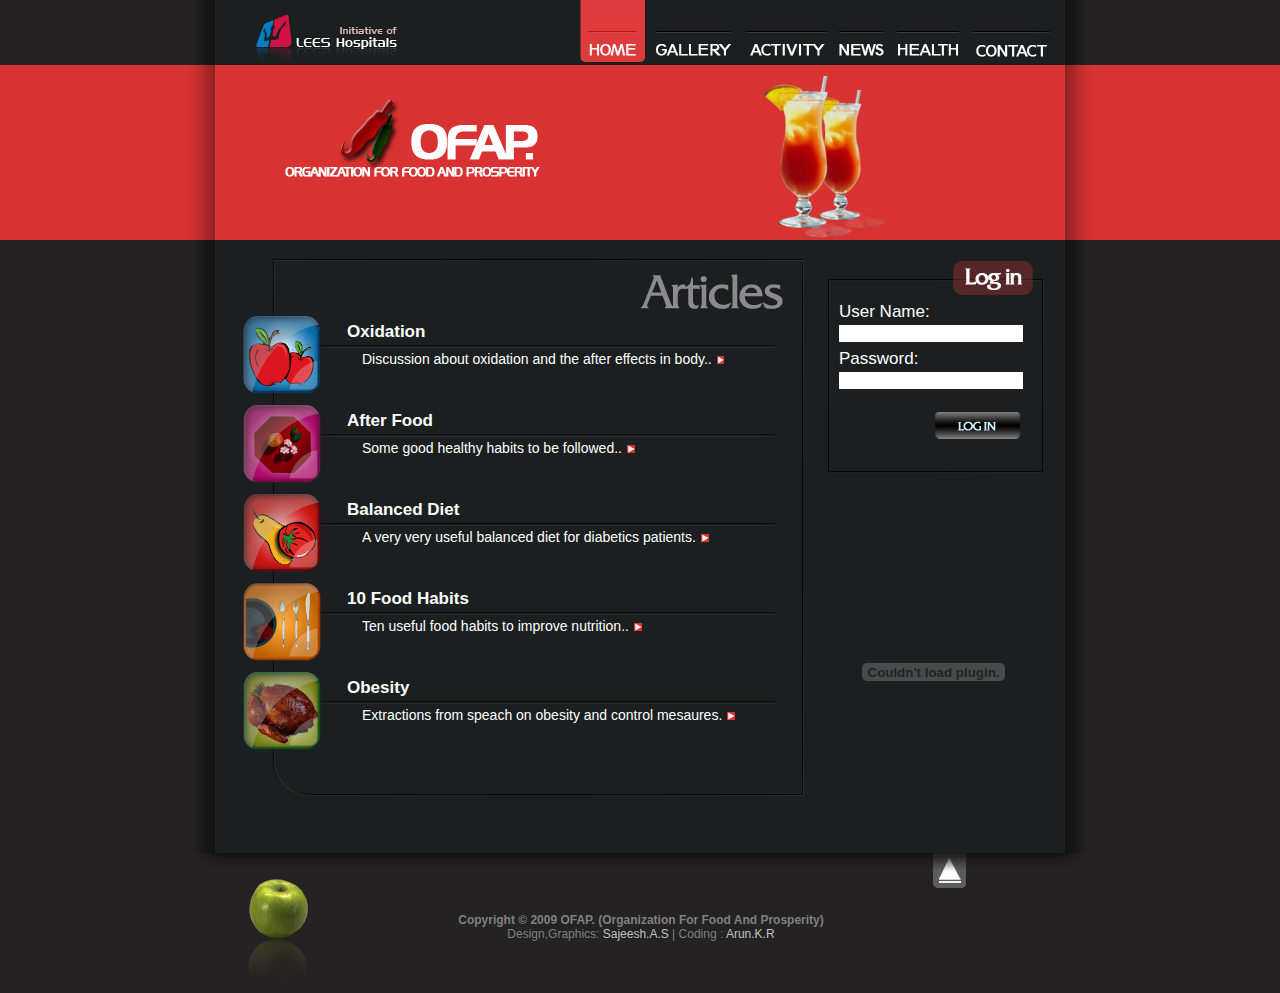
<file: index.html>
<!DOCTYPE html PUBLIC "-//W3C//DTD XHTML 1.0 Strict//EN" "http://www.w3.org/TR/xhtml1/DTD/xhtml1-strict.dtd">
<html xmlns="http://www.w3.org/1999/xhtml">
	<head>
		<title>HOME</title>
		<meta name="author" content="K.R.Arun" />
		<meta name="generator" content="screem 0.16.1" />
		<meta name="description" content="" />
		<meta name="keywords" content="organization, food" />
		<meta http-equiv="content-type" content="text/html; charset=UTF-8" />
		<meta http-equiv="Content-Script-Type" content="text/javascript" />
		<meta http-equiv="Content-Style-Type" content="text/css" />
		<link rel="stylesheet" type="text/css" href="./css/reset.css" />
		<link rel="stylesheet" type="text/css" href="./css/screen.css" />
		<!--[if lte IE 6]>
			<link rel="stylesheet" type="text/css" href="./css/png_fix.css" />
		<![endif] -->
	</head>
	<body>
		<div class="banner"></div>

		<div class="container">

			<div class="nav">
				<dl class="at_home">
					<dt class="home hide"><a href="#">HOME</a></dt>
					<dt class="gallery hide"><a href="./gallery.html">GALLERY</a></dt>
					<dt class="activities hide"><a href="./activity.html">ACTIVITIES</a></dt>
					<dt class="news hide"><a href="./news.html">NEWS</a></dt>
					<dt class="helth hide"><a href="./health.html">HELTH</a></dt>
					<dt class="contact hide"><a href="./contact.html">CONTACT</a></dt>
				</dl>
			</div>

			<div class="clear"></div>

			<div class="logo">
				<h3 class="hide">Initiative of Lee's Hospital</h3>
			</div>

			<div class="head_design">
				<span><span>
					<h1 class="hide">OFAP<h1>
					<h2 class="hide">Organization for food and prosperity</h2>
				</span></span>
			</div>

			<div class="content">

				<div class="data">

					<h1 class="hide"> ARTICLES</h1>

					<div class="teaser">
						<a href="./articles/oxidation.html"><img src="./img/icons/big/Buttons.png" width="80" height="80" alt="buttons" /></a>
						<h2>Oxidation</h2>
						<p>Discussion about oxidation and the after effects in body..<a href="./articles/oxidation.html">&nbsp;&nbsp;</a></p>
					</div>

					<div class="teaser">
						<a href="./articles/afterFood.html"><img src="./img/icons/big/Buttons_After_fod.png" width="80" height="80" alt="After Food" /></a>
						<h2>After Food</h2>
						<p>Some good healthy habits to be followed..<a href="./articles/afterFood.html">&nbsp;&nbsp;</a></p>
					</div>

					<div class="teaser">
						<a href="./articles/balancedDiet.html"><img src="./img/icons/big/Buttons_Diabetis.png" width="80" height="80" alt="Diabetis" /></a>
						<h2>Balanced Diet</h2>
						<p>A very very useful balanced diet for diabetics patients.<a href="./articles/balancedDiet.html">&nbsp;&nbsp;</a></p>
					</div>

					<div class="teaser">
						<a href="./articles/tenFoodHabits.html"><img src="./img/icons/big/Buttons_Food_habits.png" width="80" height="80" alt="Food_habits" /></a>
						<h2>10 Food Habits</h2>
						<p>Ten useful food habits to improve nutrition..<a href="./articles/tenFoodHabits.html">&nbsp;&nbsp;</a></p>
					</div>

					<div class="teaser">
						<a href="./articles/obeisity.html"><img src="./img/icons/big/Buttons_Obesity.png" width="80" height="80" alt="Buttons" /></a>
						<h2>Obesity</h2>
						<p>Extractions from speach on obesity and control mesaures.<a href="./articles/obeisity">&nbsp;&nbsp;</a></p>
					</div>

				</div>
				
				<div class="sideBar">
					<div class="login">
						<form action="./regForm.html">
							<fieldset>
							<legend class="hide">Login Panel</legend>
							<label for="userName">User Name:</label>
							<input type="text" name="userName"/>
							<label for="password">Password:</label>
							<input type="password" name="password"/>
							<input class="login hide" value="Log In" type="submit" name="Sign In"/>
							</fieldset>
						</form>
					</div>
					<object CODEBASE="http://download.macromedia.com/pub/shockwave/cabs/flash/swflash.cab#version=7,0,19,0" 
					width="225" height="350">
					<PARAM NAME="advertisement" VALUE="./ads/ADD.swf">
     					<PARAM NAME="quality" VALUE="high">
					<param name="movie" value="ADD.swf">
					<embed src="./ads/ADD.swf"  QUALITY="high"  PLUGINSPAGE="http://www.macromedia.com/go/getflashplayer" 
					TYPE="application/x-shockwave-flash" width="225" height="350">
					</embed>
					</object>
				</div>
				
				<div class="clear"></div>
								
				<div class="reflection"></div>
				
			</div>

		</div>

		<div class="footer">
			<img src="./img/Apple.png" width="125" height="125" alt="Apple" />
			<div class="info">
    				<p><strong>Copyright &copy; 2009 OFAP. (Organization for Food and Prosperity) </strong></p>
       				<p>Design,Graphics: <a href="mailto:sachu222@gmail.com">Sajeesh.A.S</a> | Coding : <a href="mailto:code333@gmail.com">Arun.K.R</a></p>
       			</div>
       			<a class="push_up" href="#"></a>
		</div>

	</body>
</html>
</file>
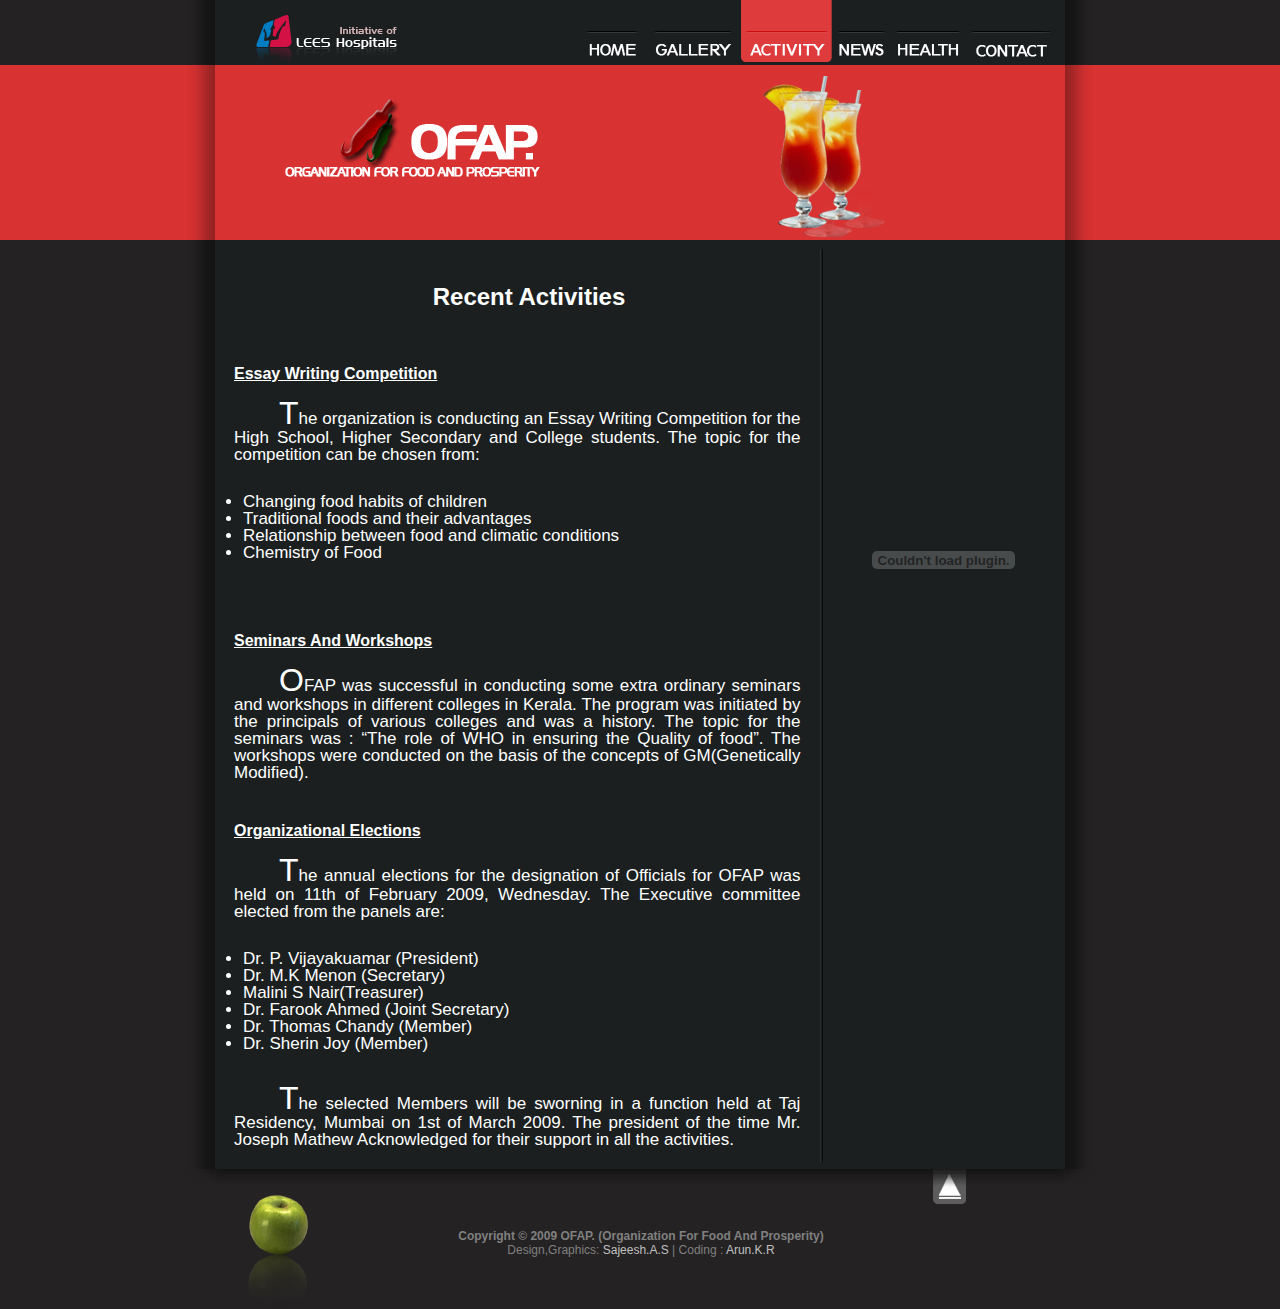
<file: activity.html>
<!DOCTYPE html PUBLIC "-//W3C//DTD XHTML 1.0 Strict//EN" "http://www.w3.org/TR/xhtml1/DTD/xhtml1-strict.dtd">
<html xmlns="http://www.w3.org/1999/xhtml">
	<head>
		<title>Activity</title>
		<meta name="author" content="K.R.Arun" />
		<meta name="generator" content="screem 0.16.1" />
		<meta name="description" content="" />
		<meta name="keywords" content="organization, food" />
		<meta http-equiv="content-type" content="text/html; charset=UTF-8" />
		<meta http-equiv="Content-Script-Type" content="text/javascript" />
		<meta http-equiv="Content-Style-Type" content="text/css" />
		<link rel="stylesheet" type="text/css" href="./css/reset.css" />
		<link rel="stylesheet" type="text/css" href="./css/screen.css" />
		<!--[if lte IE 6]>
			<link rel="stylesheet" type="text/css" href="./css/png_fix.css" />
		<![endif] -->
	</head>
	<body>
		<div class="banner"></div>

		<div class="container">

			<div class="nav">
				<dl class="at_activity">
					<dt class="home hide"><a href="./index.html">HOME</a></dt>
					<dt class="gallery hide"><a href="./gallery.html">GALLERY</a></dt>
					<dt class="activities hide"><a href="#">ACTIVITIES</a></dt>
					<dt class="news hide"><a href="./news.html">NEWS</a></dt>
					<dt class="helth hide"><a href="./health.html">HELTH</a></dt>
					<dt class="contact hide"><a href="./contact.html">CONTACT</a></dt>
				</dl>
			</div>

			<div class="clear"></div>

			<div class="logo">
				<h3 class="hide">Initiative of Lee's Hospital</h3>
			</div>
			
			<div class="head_design">
				<span><span>
					<h1 class="hide">OFAP<h1>
					<h2 class="hide">Organization for food and prosperity</h2>
				</span></span>
			</div>

			<div class="content">

				<div class="wrapper">
					<h1>Recent Activities</h1>
				
					<h3>Essay Writing Competition</h3>	
					<p>The organization is conducting an Essay Writing Competition for the High School, Higher Secondary  and College students. 
					The  topic for the competition can be chosen from:
 					<ul><li>Changing food habits of children</li>
					<li>Traditional foods and  their advantages</li>
 					<li>Relationship between food and climatic conditions</li>
 					<li>Chemistry of Food</li></ul>
					</p><div class="clear"></div>
					
					<h3>Seminars and  Workshops</h3>
	  				<p>OFAP  was successful  in conducting  some  extra ordinary seminars and workshops in  different colleges in Kerala. 
	  				The program was initiated by the principals of  various colleges and  was a history. The topic for the seminars was : 
	  				“The role of WHO in ensuring the Quality of food”. The workshops were conducted on the basis of  the concepts of 
	  				GM(Genetically Modified).  </p><div class="clear"></div>

					<h3>Organizational Elections</h3>
					<p>The annual elections for the designation of  Officials for  OFAP was held on 11th  of  February 2009, Wednesday. 
					The Executive committee elected from the panels are:</p><div class="clear"></div>
					<ul>
 					<li>Dr. P. Vijayakuamar  (President)</li>
 					<li>Dr. M.K Menon (Secretary)</li>
 					<li>Malini S Nair(Treasurer)</li>
 					<li>Dr. Farook Ahmed (Joint Secretary)</li>
 					<li>Dr. Thomas Chandy (Member)</li>
 					<li>Dr. Sherin Joy (Member)</li></ul>
  					<p>The selected Members will be sworning in a function held at  Taj Residency, Mumbai on 1st  of March 2009. The president 
  					of the time Mr. Joseph  Mathew Acknowledged  for their support in all the activities.</p><div class="clear"></div>
				</div>
							
				<div class="advertise">
					<object CODEBASE="http://download.macromedia.com/pub/shockwave/cabs/flash/swflash.cab#version=7,0,19,0" 
					width="225" height="350">
					<PARAM NAME="advertisement" VALUE="./ads/ADD.swf">
     					<PARAM NAME="quality" VALUE="high">
					<param name="movie" value="ADD.swf">
					<embed src="./ads/ADD.swf"  QUALITY="high"  PLUGINSPAGE="http://www.macromedia.com/go/getflashplayer" 
					TYPE="application/x-shockwave-flash" width="225" height="350">
					</embed>
					</object>
				</div>
					
				<div class="reflection"></div>
				
			</div>

		</div>

		<div class="footer">
			<img src="./img/Apple.png" width="125" height="125" alt="Apple" />
			<div class="info">
    				<p><strong>Copyright &copy; 2009 OFAP. (Organization for Food and Prosperity) </strong></p>
       				<p>Design,Graphics: <a href="mailto:sachu222@gmail.com">Sajeesh.A.S</a> | Coding : <a href="mailto:code333@gmail.com">Arun.K.R</a></p>
       			</div>
       			<a class="push_up" href="#"></a>
		</div>

	</body>
</html>
</file>
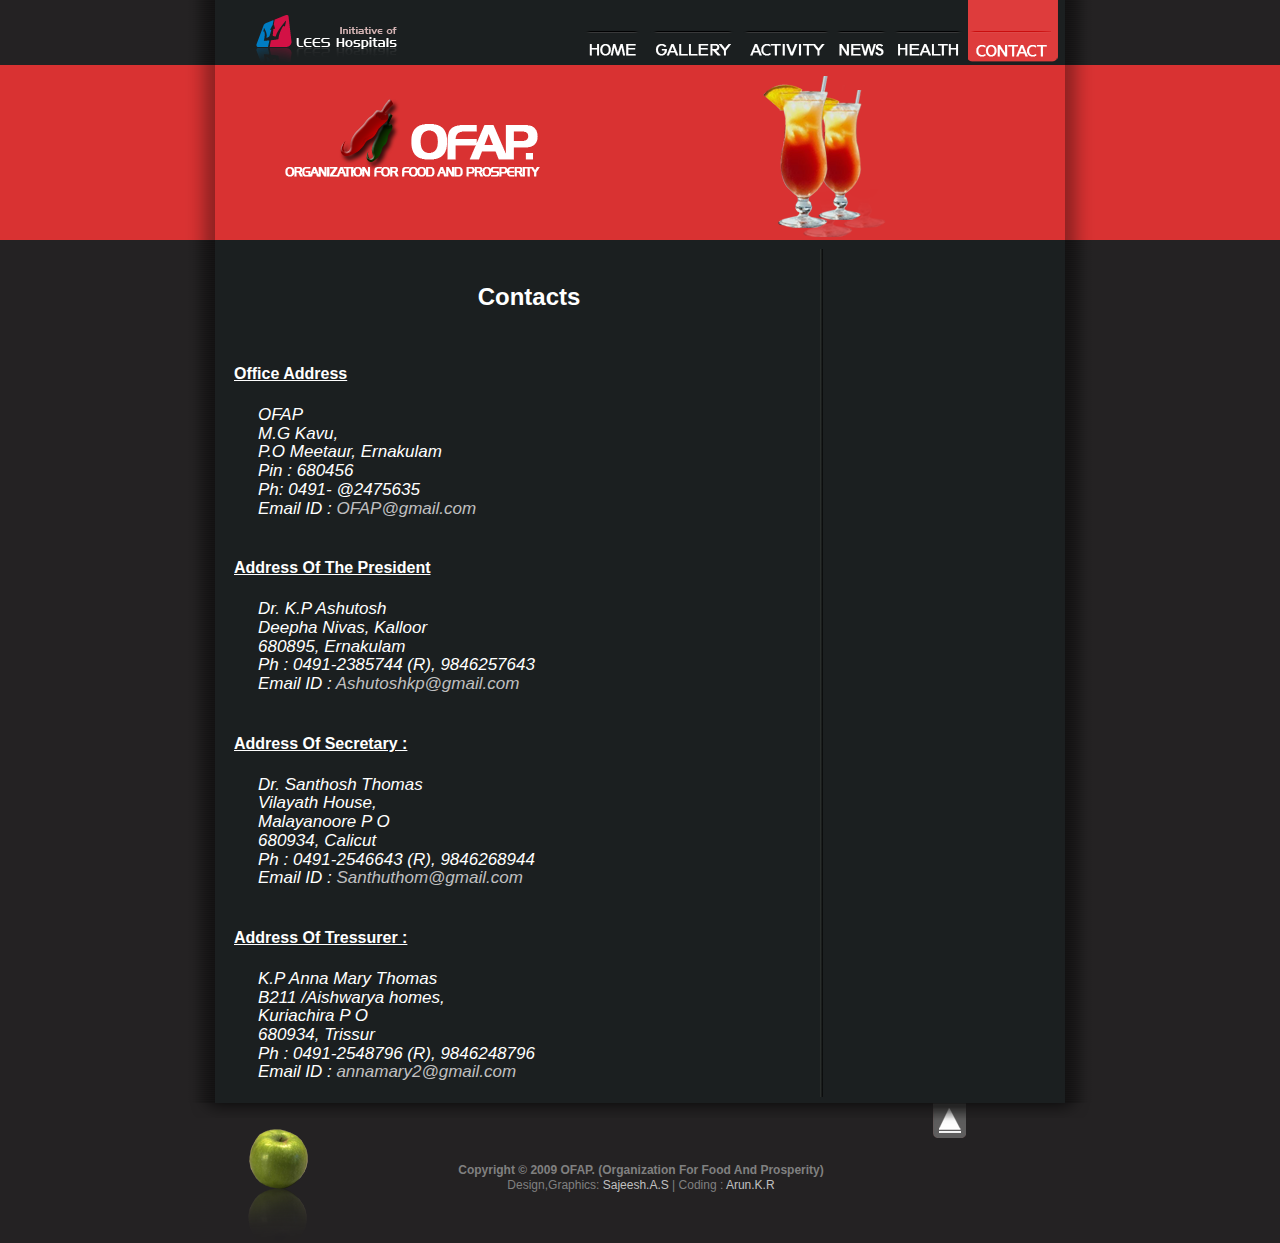
<file: contact.html>
<!DOCTYPE html PUBLIC "-//W3C//DTD XHTML 1.0 Strict//EN" "http://www.w3.org/TR/xhtml1/DTD/xhtml1-strict.dtd">
<html xmlns="http://www.w3.org/1999/xhtml">
	<head>
		<title>Contact</title>
		<meta name="author" content="K.R.Arun" />
		<meta name="generator" content="screem 0.16.1" />
		<meta name="description" content="" />
		<meta name="keywords" content="organization, food" />
		<meta http-equiv="content-type" content="text/html; charset=UTF-8" />
		<meta http-equiv="Content-Script-Type" content="text/javascript" />
		<meta http-equiv="Content-Style-Type" content="text/css" />
		<link rel="stylesheet" type="text/css" href="./css/reset.css" />
		<link rel="stylesheet" type="text/css" href="./css/screen.css" />
		<!--[if lte IE 6]>
			<link rel="stylesheet" type="text/css" href="./css/png_fix.css" />
		<![endif] -->
	</head>
	<body>
		<div class="banner"></div>

		<div class="container">

			<div class="nav">
				<dl class="at_contact">
					<dt class="home hide"><a href="./index.html">HOME</a></dt>
					<dt class="gallery hide"><a href="./gallery.html">GALLERY</a></dt>
					<dt class="activities hide"><a href="./activity.html">ACTIVITIES</a></dt>
					<dt class="news hide"><a href="./news.html">NEWS</a></dt>
					<dt class="helth hide"><a href="./health.html">HELTH</a></dt>
					<dt class="contact hide"><a href="#">CONTACT</a></dt>
				</dl>
			</div>

			<div class="clear"></div>

			<div class="logo">
				<h3 class="hide">Initiative of Lee's Hospital</h3>
			</div>
			
			<div class="head_design">
				<span><span>
					<h1 class="hide">OFAP<h1>
					<h2 class="hide">Organization for food and prosperity</h2>
				</span></span>
			</div>

			<div class="content">

				<div class="wrapper">
					<h1>Contacts</h1>
				
					<h3>Office Address</h3>
					<address class="left">
					OFAP<br />
					M.G Kavu, <br />
					P.O  Meetaur, Ernakulam<br />
					Pin : 680456<br />
					Ph: 0491- @2475635<br />
					Email ID : <a href="mailto:OFAP@gmail.com">OFAP@gmail.com</a><br />
					</address><div class="clear"></div>
					
					<h3>Address of the president</h3>
					<address class="left">
					Dr. K.P Ashutosh <br />
					Deepha Nivas, Kalloor<br />
					680895, Ernakulam<br />
					Ph : 0491-2385744 (R), 9846257643<br />
					Email ID : <a href="mailto:Ashutoshkp@gmail.com">Ashutoshkp@gmail.com</a><br />
					</address><div class="clear"></div>
					
					<h3>Address of  Secretary :</h3>
					<address class="left">
					Dr. Santhosh  Thomas<br />
					Vilayath House,<br />
					Malayanoore P O<br />
					680934, Calicut<br />
					Ph : 0491-2546643 (R), 9846268944<br />
					Email ID : <a href="mailto:Santhuthom@gmail.com">Santhuthom@gmail.com</a><br />
					</address><div class="clear"></div>
					
					<h3>Address of  Tressurer :</h3>
					<address class="left">
					K.P Anna Mary Thomas<br />
					B211 /Aishwarya homes,<br />
					Kuriachira P O<br />
					680934, Trissur<br />
					Ph : 0491-2548796 (R), 9846248796<br />
					Email ID : <a href="mailto:annamary2@gmail.com">annamary2@gmail.com</a><br />
					</address><div class="clear"></div>
					
				</div>

				<div class="reflection"></div>
				
			</div>

		</div>

		<div class="footer">
			<img src="./img/Apple.png" width="125" height="125" alt="Apple" />
			<div class="info">
    				<p><strong>Copyright &copy; 2009 OFAP. (Organization for Food and Prosperity) </strong></p>
       				<p>Design,Graphics: <a href="mailto:sachu222@gmail.com">Sajeesh.A.S</a> | Coding : <a href="mailto:code333@gmail.com">Arun.K.R</a></p>
       			</div>
       			<a class="push_up" href="#"></a>
		</div>

	</body>
</html>
</file>
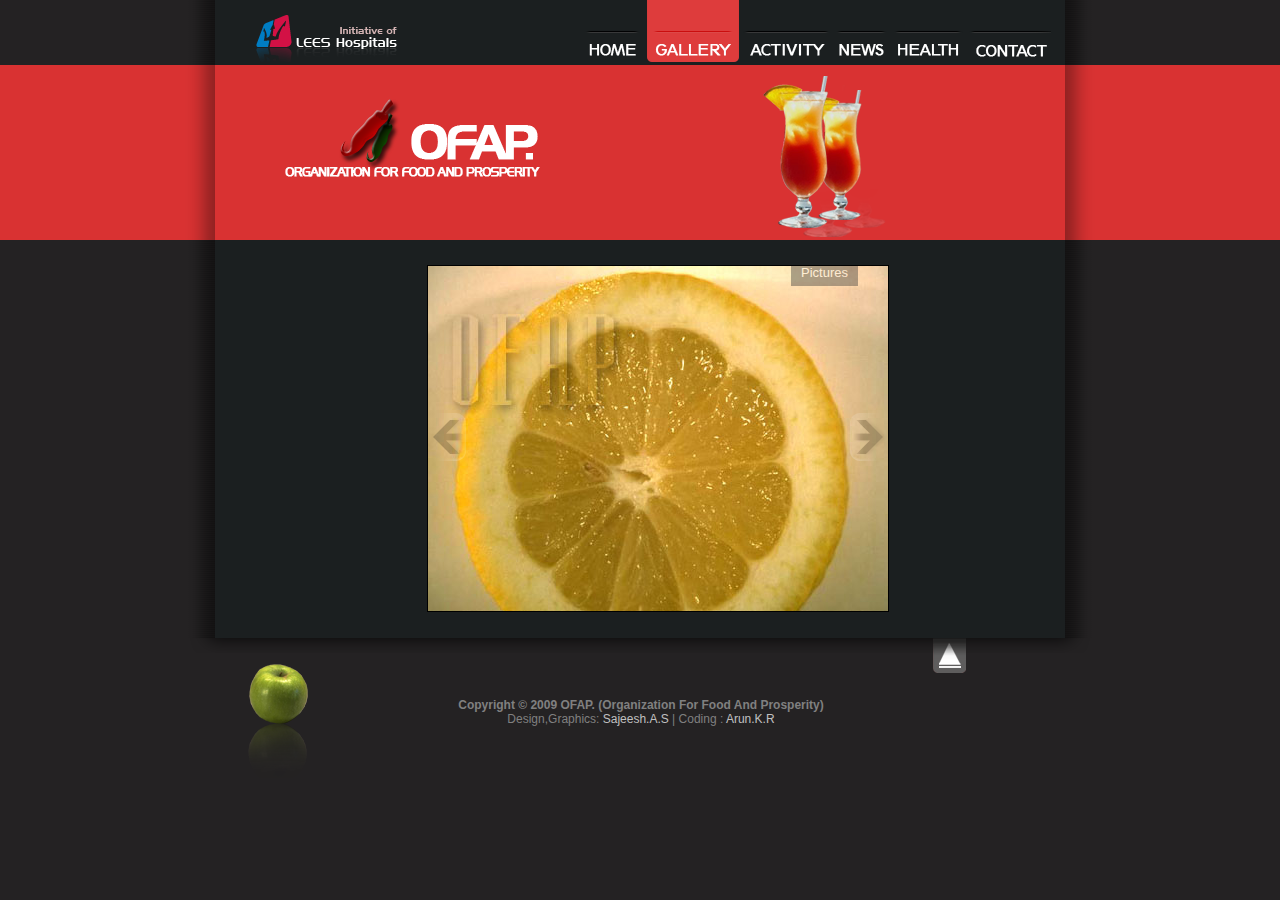
<file: gallery.html>
<!DOCTYPE html PUBLIC "-//W3C//DTD XHTML 1.0 Strict//EN" "http://www.w3.org/TR/xhtml1/DTD/xhtml1-strict.dtd">
<html xmlns="http://www.w3.org/1999/xhtml">
	<head>
		<title>Gallery</title>
		<meta name="author" content="K.R.Arun" />
		<meta name="generator" content="screem 0.16.1" />
		<meta name="description" content="" />
		<meta name="keywords" content="organization, food" />
		<meta http-equiv="content-type" content="text/html; charset=UTF-8" />
		<meta http-equiv="Content-Script-Type" content="text/javascript" />
		<meta http-equiv="Content-Style-Type" content="text/css" />
		<link rel="stylesheet" type="text/css" href="./css/reset.css" />
		<link rel="stylesheet" type="text/css" href="./css/screen.css" />
		<!--[if lte IE 6]>
			<link rel="stylesheet" type="text/css" href="./css/png_fix.css" />
		<![endif] -->
		<link rel="stylesheet" href="./css/jd.gallery.css" type="text/css" media="screen" charset="utf-8" />
		<script src="scripts/mootools.v1.11.js" type="text/javascript"></script>
		<script src="scripts/jd.gallery.js" type="text/javascript"></script>
		<script src="scripts/jd.gallery.transitions.js" type="text/javascript"></script>
	</head>
	<body>
		<div class="banner"></div>

		<div class="container">

			<div class="nav">
				<dl class="at_gallery">
					<dt class="home hide"><a href="./index.html">HOME</a></dt>
					<dt class="gallery hide"><a href="#">GALLERY</a></dt>
					<dt class="activities hide"><a href="./activity.html">ACTIVITIES</a></dt>
					<dt class="news hide"><a href="./news.html">NEWS</a></dt>
					<dt class="helth hide"><a href="./health.html">HELTH</a></dt>
					<dt class="contact hide"><a href="./contact.html">CONTACT</a></dt>
				</dl>
			</div>

			<div class="clear"></div>

			<div class="logo">
				<h3 class="hide">Initiative of Lee's Hospital</h3>
			</div>

			<div class="head_design">
				<span><span>
					<h1 class="hide">OFAP<h1>
					<h2 class="hide">Organization for food and prosperity</h2>
				</span></span>
			</div>

			<div class="content">

				<script type="text/javascript">
					function startGallery() {
						var myGallery = new gallery($('myGallery'), {
							timed: true,
							defaultTransition: "fadeslideleft"
						});
					}
					window.onDomReady(startGallery);
				</script>

				<div id="myGallery">
						<div class="imageElement">
							<h3>Citric Fever</h3>
							<p>Cross cut face of a Lemon.</p>
							<a href="#" title="open image" class="open"></a>
							<img src="./img/Gallary/brugges2006/1.jpg" class="full" />
							<img src="./img/Gallary/brugges2006/1-mini.jpg" class="thumbnail" />
						</div>
						<div class="imageElement">
							<h3>Sweetest Season</h3>
							<p>Season of Love and Sweet.</p>
							<a href="#" title="open image" class="open"></a>
							<img src="./img/Gallary/brugges2006/2.jpg" class="full" />
							<img src="./img/Gallary/brugges2006/2-mini.jpg" class="thumbnail" />
						</div>
						<div class="imageElement">
							<h3>Addictious Fruit</h3>
							<p>Aggressive Fruits gain more attention.</p>
							<a href="#" title="open image" class="open"></a>
							<img src="./img/Gallary/brugges2006/3.jpg" class="full" />
							<img src="./img/Gallary/brugges2006/3-mini.jpg" class="thumbnail" />
						</div>
						<div class="imageElement">
							<h3>Magical Oranges</h3>
							<p>Munch of Sour and Sweet.</p>
							<a href="#" title="open image" class="open"></a>
							<img src="./img/Gallary/brugges2006/4.jpg" class="full" />
							<img src="./img/Gallary/brugges2006/4-mini.jpg" class="thumbnail" />
						</div>
						<div class="imageElement">
							<h3>Popular Crunch</h3>
							<p>Pea sized but Efficient.</p>
							<a href="#" title="open image" class="open"></a>
							<img src="./img/Gallary/brugges2006/5.jpg" class="full" />
							<img src="./img/Gallary/brugges2006/5-mini.jpg" class="thumbnail" />
						</div>
						<div class="imageElement">
							<h3>Cut Sweetner</h3>
							<p>Cross cut faces of Strawberries.</p>
							<a href="#" title="open image" class="open"></a>
							<img src="./img/Gallary/brugges2006/6.jpg" class="full" />
							<img src="./img/Gallary/brugges2006/6-mini.jpg" class="thumbnail" />
						</div>
						<div class="imageElement">
							<h3>Illustrated Danger</h3>
							<p>Illustration of What it is to our youth.</p>
							<a href="#" title="open image" class="open"></a>
							<img src="./img/Gallary/brugges2006/7.jpg" class="full" />
							<img src="./img/Gallary/brugges2006/7-mini.jpg" class="thumbnail" />
						</div>
						<div class="imageElement">
							<h3>Masala of Tastes</h3>
							<p>Traditional mix of various masala powders.</p>
							<a href="#" title="open image" class="open"></a>
							<img src="./img/Gallary/brugges2006/8.jpg" class="full" />
							<img src="./img/Gallary/brugges2006/8-mini.jpg" class="thumbnail" />
						</div>
						<div class="imageElement">
							<h3>Prawn on table</h3>
							<p>Prawns are widely cultivated in Kerala for it's taste.</p>
							<a href="#" title="open image" class="open"></a>
							<img src="./img/Gallary/brugges2006/9.jpg" class="full" />
							<img src="./img/Gallary/brugges2006/9-mini.jpg" class="thumbnail" />
						</div>
						<div class="imageElement">
							<h3>Vision of Springs</h3>
							<p>Spring in it's full swing.</p>
							<a href="#" title="open image" class="open"></a>
							<img src="./img/Gallary/brugges2006/10.jpg" class="full" />
							<img src="./img/Gallary/brugges2006/10-mini.jpg" class="thumbnail" />
						</div>
						<div class="imageElement">
							<h3>Coconuts and Coconuts</h3>
							<p>Coconuts are even healthier than any other oil.</p>
							<a href="#" title="open image" class="open"></a>
							<img src="./img/Gallary/brugges2006/11.jpg" class="full" />
							<img src="./img/Gallary/brugges2006/11-mini.jpg" class="thumbnail" />
						</div>
						<div class="imageElement">
							<h3>Pealed Banana</h3>
							<p>Pealed Banana waiting for someone to slip on.</p>
							<a href="#" title="open image" class="open"></a>
							<img src="./img/Gallary/brugges2006/12.jpg" class="full" />
							<img src="./img/Gallary/brugges2006/12-mini.jpg" class="thumbnail" />
						</div>

					</div>

				<div class="reflection"></div>

			</div>

		</div>

		<div class="footer">
			<img src="./img/Apple.png" width="125" height="125" alt="Apple" />
			<div class="info">
    				<p><strong>Copyright &copy; 2009 OFAP. (Organization for Food and Prosperity) </strong></p>
       				<p>Design,Graphics: <a href="mailto:sachu222@gmail.com">Sajeesh.A.S</a> | Coding : <a href="mailto:code333@gmail.com">Arun.K.R</a></p>
       			</div>
       			<a class="push_up" href="#"></a>
		</div>

	</body>
</html>
</file>
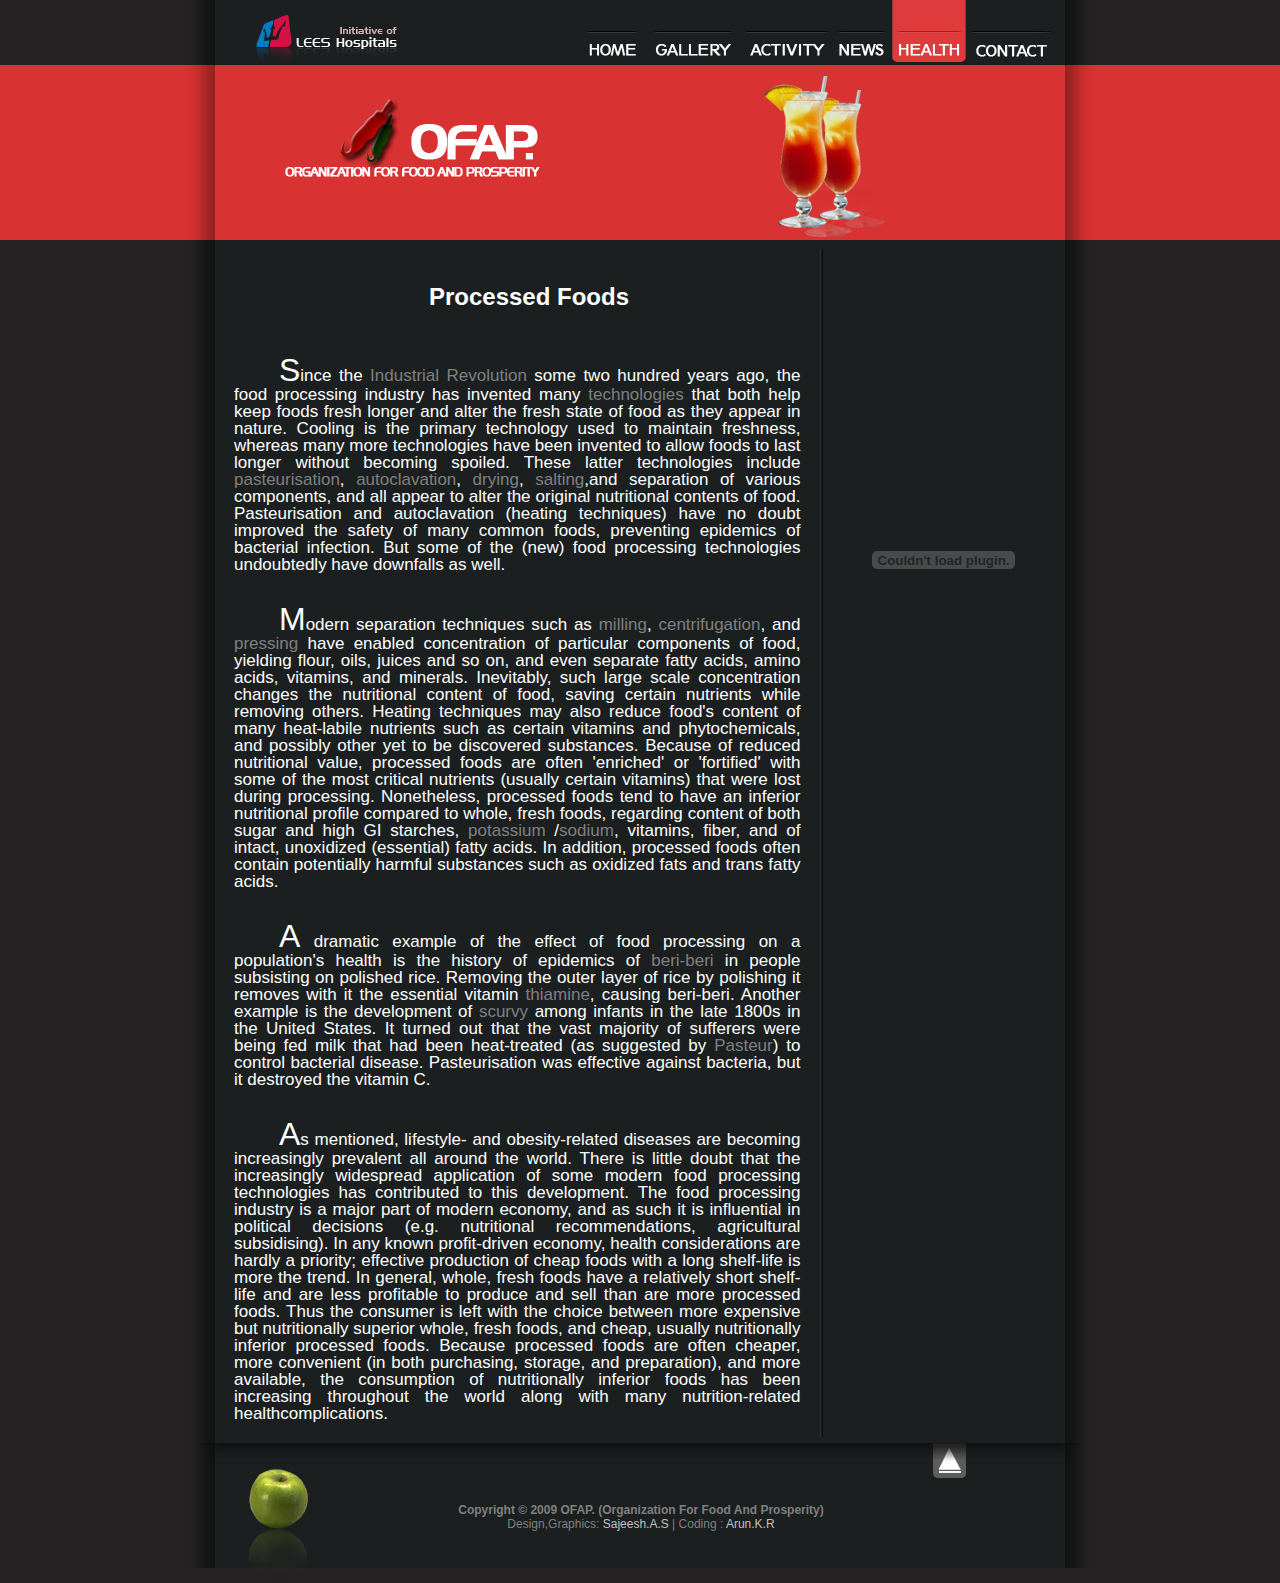
<file: health.html>
<!DOCTYPE html PUBLIC "-//W3C//DTD XHTML 1.0 Strict//EN" "http://www.w3.org/TR/xhtml1/DTD/xhtml1-strict.dtd">
<html xmlns="http://www.w3.org/1999/xhtml">
	<head>
		<title>Health</title>
		<meta name="author" content="K.R.Arun" />
		<meta name="generator" content="screem 0.16.1" />
		<meta name="description" content="" />
		<meta name="keywords" content="organization, food" />
		<meta http-equiv="content-type" content="text/html; charset=UTF-8" />
		<meta http-equiv="Content-Script-Type" content="text/javascript" />
		<meta http-equiv="Content-Style-Type" content="text/css" />
		<link rel="stylesheet" type="text/css" href="./css/reset.css" />
		<link rel="stylesheet" type="text/css" href="./css/screen.css" />
		<!--[if lte IE 6]>
			<link rel="stylesheet" type="text/css" href="./css/png_fix.css" />
		<![endif] -->
	</head>
	<body>
		<div class="banner"></div>

		<div class="container">

			<div class="nav">
				<dl class="at_health">
					<dt class="home hide"><a href="./index.html">HOME</a></dt>
					<dt class="gallery hide"><a href="./gallery.html">GALLERY</a></dt>
					<dt class="activities hide"><a href="./activity.html">ACTIVITIES</a></dt>
					<dt class="news hide"><a href="./news.html">NEWS</a></dt>
					<dt class="helth hide"><a href="#">HELTH</a></dt>
					<dt class="contact hide"><a href="./contact.html">CONTACT</a></dt>
				</dl>
			</div>

			<div class="clear"></div>

			<div class="logo">
				<h3 class="hide">Initiative of Lee's Hospital</h3>
			</div>
			
			<div class="head_design">
				<span><span>
					<h1 class="hide">OFAP<h1>
					<h2 class="hide">Organization for food and prosperity</h2>
				</span></span>
			</div>

			<div class="content">

				<div class="wrapper">
					<h1>Processed foods</h1>
					<p>
					Since the <a href="http://en.wikipedia.org/wiki/Industrial_Revolution" title="Industrial Revolution">Industrial Revolution</a> 
					some two hundred years ago, the food processing industry has invented many <a href="http://en.wikipedia.org/wiki/Technology" title="Technology">technologies</a>
					that both help keep foods fresh longer and alter the fresh state of food as they appear in nature. Cooling is the primary technology used
					to maintain freshness, whereas many more technologies have been invented to allow foods to last longer without becoming spoiled. These
					latter technologies include <a href="http://en.wikipedia.org/wiki/Pasteurisation" title="Pasteurisation">pasteurisation</a>, 
					<a href="http://en.wikipedia.org/wiki/Autoclavation" title="Autoclavation">autoclavation</a>, 
					<a href="http://en.wikipedia.org/wiki/Drying" title="Drying">drying</a>,
					<a href="http://en.wikipedia.org/wiki/Salting" title="Salting">salting</a>,and separation of various components,
					and all appear to alter the original nutritional contents of food. Pasteurisation and autoclavation (heating techniques) have no 
					doubt improved the safety of many common foods, preventing epidemics of bacterial infection. But some of the (new) food 
					processing technologies undoubtedly have downfalls as well.
					</p><div class="clear"></div>
					
					<p>
					Modern separation techniques such as <a href="http://en.wikipedia.org/wiki/Milling" title="Milling">milling</a>, 
					<a href="http://en.wikipedia.org/wiki/Centrifugation" title="Centrifugation">centrifugation</a>, 
					and <a href="http://en.wikipedia.org/wiki/Pressing" title="Pressing" class="mw-redirect">pressing</a> have enabled
					concentration of particular components of food, yielding flour, oils, juices and so on, and even separate fatty acids, amino
					acids, vitamins, and minerals. Inevitably, such large scale concentration changes the nutritional content of food, saving certain
					nutrients while removing others. Heating techniques may also reduce food's content of many heat-labile nutrients such as 
					certain vitamins and phytochemicals, and possibly other yet to be discovered substances. Because of reduced nutritional value,
					processed foods are often 'enriched' or 'fortified' with some of the most critical nutrients (usually certain vitamins) that were
					lost during processing. Nonetheless, processed foods tend to have an inferior nutritional profile compared to whole, fresh foods, 
					regarding content of both sugar and high GI starches, <a href="http://en.wikipedia.org/wiki/Potassium" title="Potassium">potassium</a>
					/<a href="http://en.wikipedia.org/wiki/Sodium" title="Sodium">sodium</a>, vitamins, fiber, and of intact, unoxidized (essential) fatty acids.
					In addition, processed foods often contain potentially harmful substances such as oxidized fats and trans fatty acids.
					</p><div class="clear"></div>
					
					<p>
					A dramatic example of the effect of food processing on a population's health is the history of epidemics of 
					<a href="http://en.wikipedia.org/wiki/Beri-beri" title="Beri-beri">beri-beri</a> in people 
					subsisting on polished rice. Removing the outer layer of rice by polishing it removes with it the essential vitamin 
					<a href="http://en.wikipedia.org/wiki/Thiamine" title="Thiamine">thiamine</a>, causing beri-beri. Another example
					is the development of <a href="http://en.wikipedia.org/wiki/Scurvy" title="Scurvy">scurvy</a>
					among infants in the late 1800s in the United States. It turned out that the vast majority of sufferers were being fed milk that had been
					heat-treated (as suggested by <a href="http://en.wikipedia.org/wiki/Pasteur" title="Pasteur">Pasteur</a>) to control bacterial
					disease. Pasteurisation was effective against bacteria, but it destroyed the vitamin C.
					</p><div class="clear"></div>
					
					<p>
					As mentioned, lifestyle- and obesity-related diseases are becoming increasingly prevalent all around the world. There is little doubt that
					the increasingly widespread application of some modern food processing technologies has contributed to this development. The food 
					processing industry is a major part of modern economy, and as such it is influential in political decisions (e.g. nutritional recommendations,
					agricultural subsidising). In any known profit-driven economy, health considerations are hardly a priority; effective production of cheap
					foods with a long shelf-life is more the trend. In general, whole, fresh foods have a relatively short shelf-life and are less profitable
					to produce and sell than are more processed foods. Thus the consumer is left with the choice between more expensive but nutritionally 
					superior whole, fresh foods, and cheap, usually nutritionally inferior processed foods. Because processed foods are often cheaper, more
					convenient (in both purchasing, storage, and preparation), and more available, the consumption of nutritionally inferior foods has been increasing
					throughout the world along with many nutrition-related healthcomplications.
					</p><div class="clear"></div>
				</div>
							
				<div class="advertise">
					<object CODEBASE="http://download.macromedia.com/pub/shockwave/cabs/flash/swflash.cab#version=7,0,19,0" 
					width="225" height="350">
					<PARAM NAME="advertisement" VALUE="./ads/ADD.swf">
     					<PARAM NAME="quality" VALUE="high">
					<param name="movie" value="ADD.swf">
					<embed src="./ads/ADD.swf"  QUALITY="high"  PLUGINSPAGE="http://www.macromedia.com/go/getflashplayer" 
					TYPE="application/x-shockwave-flash" width="225" height="350">
					</embed>
					</object>
				</div>
					
				<div class="reflection"></div>				

		</div>

		<div class="footer">
			<img src="./img/Apple.png" width="125" height="125" alt="Apple" />
			<div class="info">
    				<p><strong>Copyright &copy; 2009 OFAP. (Organization for Food and Prosperity) </strong></p>
       				<p>Design,Graphics: <a href="mailto:sachu222@gmail.com">Sajeesh.A.S</a> | Coding : <a href="mailto:code333@gmail.com">Arun.K.R</a></p>
       			</div>
       			<a class="push_up" href="#"></a>
		</div>

	</body>
</html>
</file>
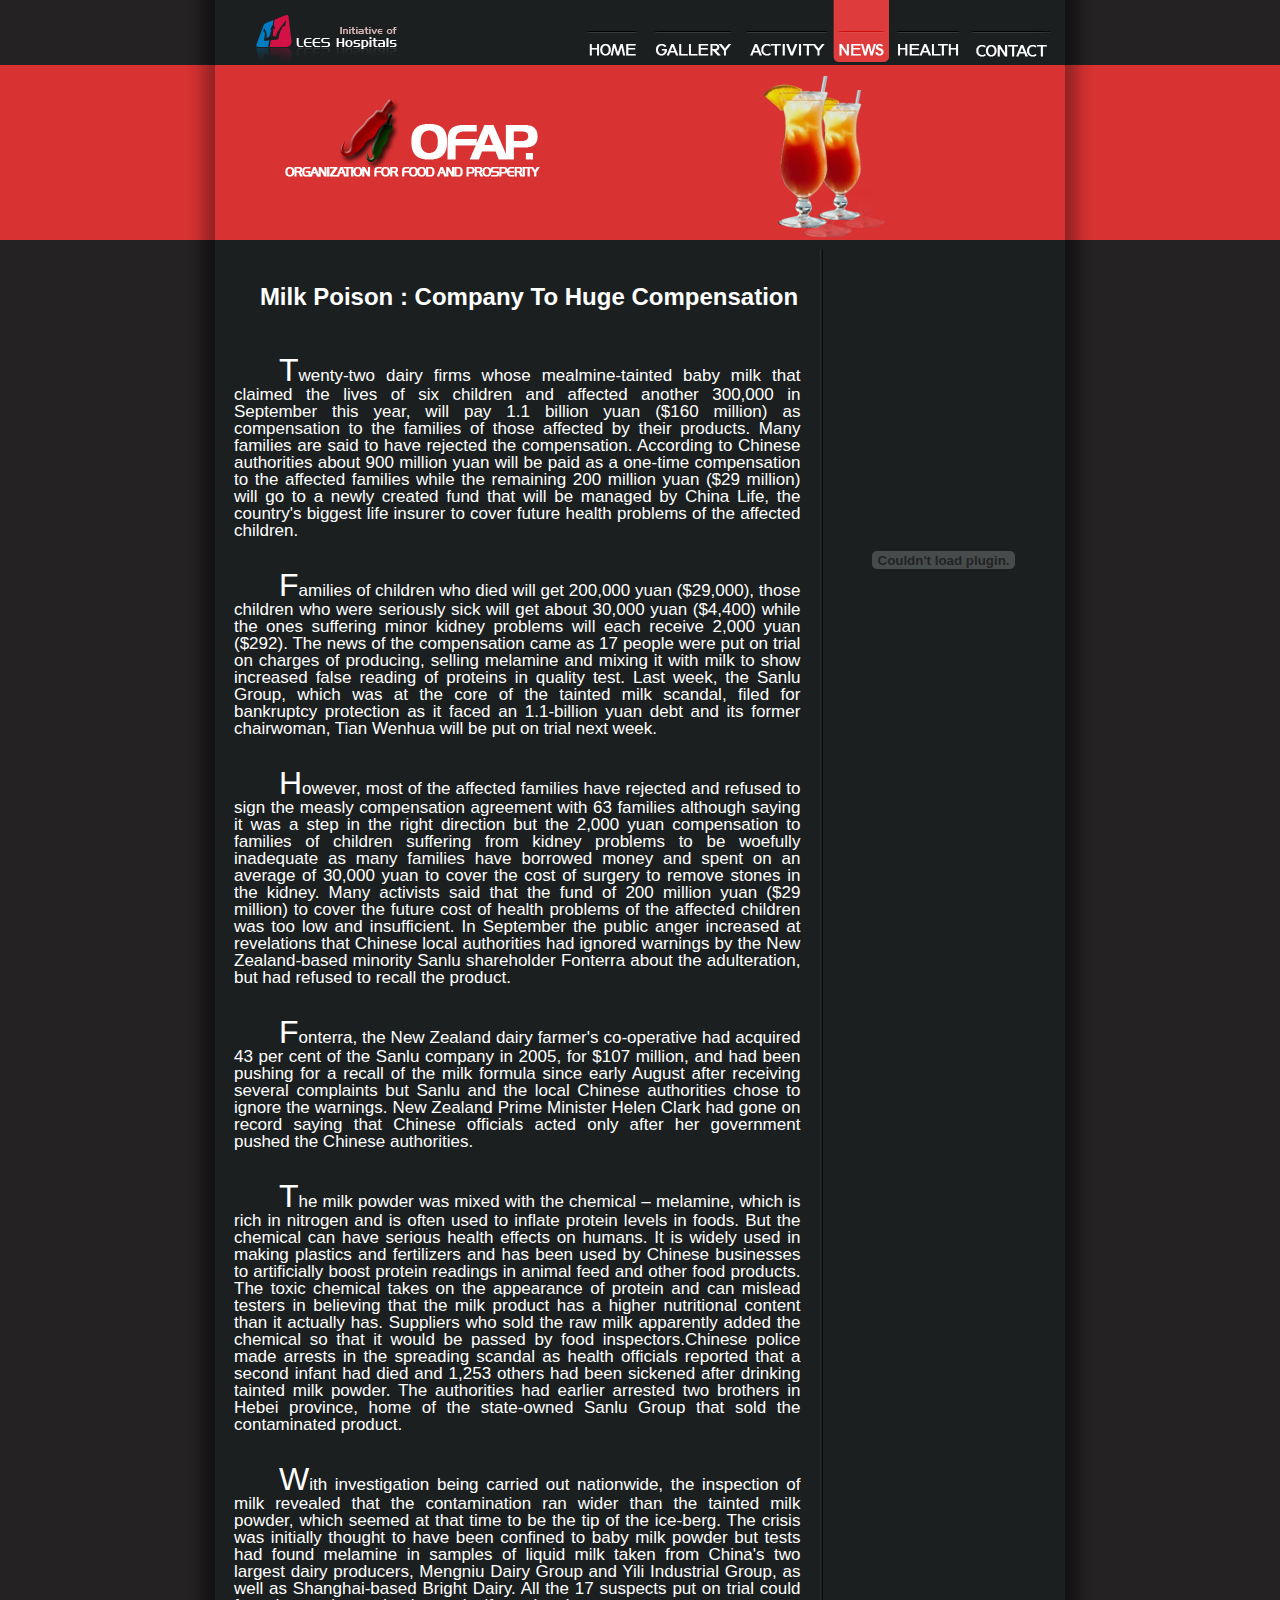
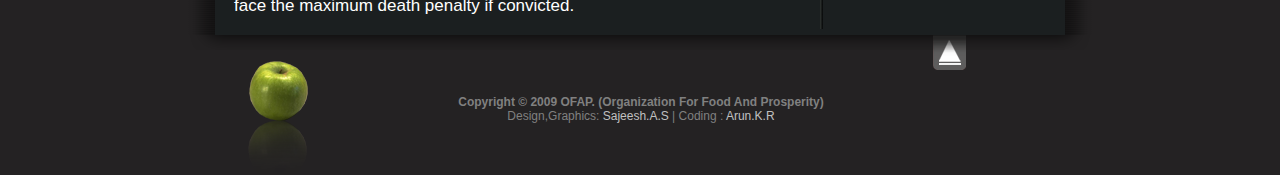
<file: news.html>
<!DOCTYPE html PUBLIC "-//W3C//DTD XHTML 1.0 Strict//EN" "http://www.w3.org/TR/xhtml1/DTD/xhtml1-strict.dtd">
<html xmlns="http://www.w3.org/1999/xhtml">
	<head>
		<title>NEWS</title>
		<meta name="author" content="K.R.Arun" />
		<meta name="generator" content="screem 0.16.1" />
		<meta name="description" content="" />
		<meta name="keywords" content="organization, food" />
		<meta http-equiv="content-type" content="text/html; charset=UTF-8" />
		<meta http-equiv="Content-Script-Type" content="text/javascript" />
		<meta http-equiv="Content-Style-Type" content="text/css" />
		<link rel="stylesheet" type="text/css" href="./css/reset.css" />
		<link rel="stylesheet" type="text/css" href="./css/screen.css" />
		<!--[if lte IE 6]>
			<link rel="stylesheet" type="text/css" href="./css/png_fix.css" />
		<![endif] -->
	</head>
	<body>
		<div class="banner"></div>

		<div class="container">

			<div class="nav">
				<dl class="at_news">
					<dt class="home hide"><a href="./index.html">HOME</a></dt>
					<dt class="gallery hide"><a href="./gallery.html">GALLERY</a></dt>
					<dt class="activities hide"><a href="./activity.html">ACTIVITIES</a></dt>
					<dt class="news hide"><a href="#">NEWS</a></dt>
					<dt class="helth hide"><a href="./health.html">HELTH</a></dt>
					<dt class="contact hide"><a href="./contact.html">CONTACT</a></dt>
				</dl>
			</div>

			<div class="clear"></div>

			<div class="logo">
				<h3 class="hide">Initiative of Lee's Hospital</h3>
			</div>

			<div class="head_design">
				<span><span>
					<h1 class="hide">OFAP<h1>
					<h2 class="hide">Organization for food and prosperity</h2>
				</span></span>
			</div>

			<div class="content">

				<div class="wrapper">
					<h1>Milk Poison : company to  Huge compensation</h1>
					<p>
					Twenty-two dairy firms whose mealmine-tainted baby milk that claimed the lives of six children and affected another 300,000 in
					September this year, will pay 1.1 billion yuan ($160 million) as compensation to the families of those affected by their products.
					Many families are said to have rejected the compensation. According to Chinese authorities about 900 million yuan will be paid as
					a one-time compensation to the affected families while the remaining 200 million yuan ($29 million) will go to a newly created fund
					that will be managed by China Life, the country's biggest life insurer to cover future health problems of the affected children.
					</p><div class="clear"></div>
					<p>
					Families of children who died will get 200,000 yuan ($29,000), those children who were seriously sick will get about 30,000 yuan
					($4,400) while the ones suffering minor kidney problems will each receive 2,000 yuan ($292). The news of the compensation came
					 as 17 people were put on trial on charges of producing, selling melamine and mixing it with milk to show increased false reading of
					 proteins in quality test. Last week, the Sanlu Group, which was at the core of the tainted milk scandal, filed for bankruptcy protection
					 as it faced an 1.1-billion yuan debt and its former chairwoman, Tian Wenhua will be put on trial next week.
					 </p><div class="clear"></div>
					 <p>
					However, most of the affected families have rejected and refused to sign the measly compensation agreement with 63 families
					although saying it was a step in the right direction but the 2,000 yuan compensation to families of children suffering from kidney
					problems to be woefully inadequate as many families have borrowed money and spent on an average of 30,000 yuan to cover the
					cost of surgery to remove stones in the kidney. Many activists said that the fund of 200 million yuan ($29 million) to cover the future
					cost of health problems of the affected children was too low and insufficient. In September the public anger increased at revelations
					that Chinese local authorities had ignored warnings by the New Zealand-based minority Sanlu shareholder Fonterra about the adulteration,
					but had refused to recall the product.
					</p><div class="clear"></div>
					<p>
					Fonterra, the New Zealand dairy farmer's co-operative had acquired 43 per cent of the Sanlu company in 2005, for $107 million, and
					had been pushing for a recall of the milk formula since early August after receiving several complaints but Sanlu and the local Chinese
					authorities chose to ignore the warnings. New Zealand Prime Minister Helen Clark had gone on record saying that Chinese officials acted
					only after her government pushed the Chinese authorities.
					</p><div class="clear"></div>
					<p>
					The milk powder was mixed with the chemical – melamine, which is rich in nitrogen and is often used to inflate protein levels in foods.
					But the chemical can have serious health effects on humans. It is widely used in making plastics and fertilizers and has been used by
					Chinese businesses to artificially boost protein readings in animal feed and other food products. The toxic chemical takes on the
					appearance of protein and can mislead testers in believing that the milk product has a higher nutritional content than it actually has.
					Suppliers who sold the raw milk apparently added the chemical so that it would be passed by food inspectors.Chinese police made
					arrests in the spreading scandal as health officials reported that a second infant had died and 1,253 others had been sickened after
					drinking tainted milk powder. The authorities had earlier arrested two brothers in Hebei province, home of the state-owned Sanlu Group
					 that sold the contaminated product.
					 </p><div class="clear"></div>
					 <p>
					 With investigation being carried out nationwide, the inspection of milk revealed that the contamination ran wider than the tainted milk
					 powder, which seemed at that time to be the tip of the ice-berg. The crisis was initially thought to have been confined to baby milk
					 powder but tests had found melamine in samples of liquid milk taken from China's two largest dairy producers,  Mengniu Dairy Group
					 and Yili Industrial Group, as well as Shanghai-based Bright Dairy. All the 17 suspects put on trial could face the maximum death penalty
					  if convicted.
					  </p><div class="clear"></div>
				</div>

				<div class="advertise">
					<object CODEBASE="http://download.macromedia.com/pub/shockwave/cabs/flash/swflash.cab#version=7,0,19,0"
					width="225" height="350">
					<PARAM NAME="advertisement" VALUE="./ads/ADD.swf">
     					<PARAM NAME="quality" VALUE="high">
					<param name="movie" value="ADD.swf">
					<embed src="./ads/ADD.swf"  QUALITY="high"  PLUGINSPAGE="http://www.macromedia.com/go/getflashplayer"
					TYPE="application/x-shockwave-flash" width="225" height="350">
					</embed>
					</object>
				</div>

				<div class="reflection"></div>

			</div>

		</div>

		<div class="footer">
			<img src="./img/Apple.png" width="125" height="125" alt="Apple" />
			<div class="info">
    				<p><strong>Copyright &copy; 2009 OFAP. (Organization for Food and Prosperity) </strong></p>
       				<p>Design,Graphics: <a href="mailto:sachu222@gmail.com">Sajeesh.A.S</a> | Coding : <a href="mailto:code333@gmail.com">Arun.K.R</a></p>
       			</div>
       			<a class="push_up" href="#"></a>
		</div>
	</body>
</html>
</file>
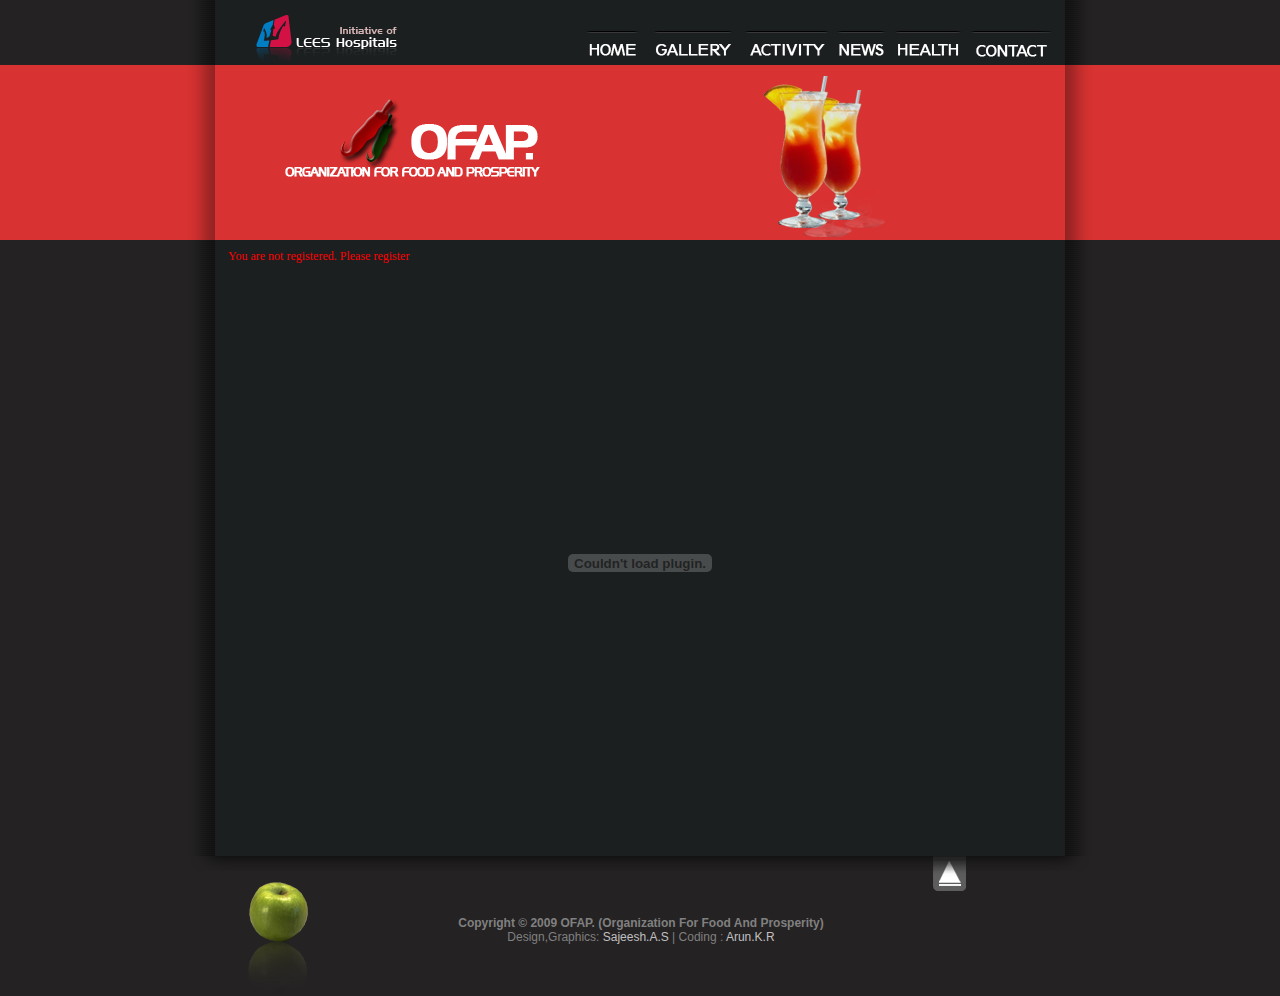
<file: regForm.html>
<!DOCTYPE html PUBLIC "-//W3C//DTD XHTML 1.0 Strict//EN" "http://www.w3.org/TR/xhtml1/DTD/xhtml1-strict.dtd">
<html xmlns="http://www.w3.org/1999/xhtml">
	<head>
		<title>Gallery</title>
		<meta name="author" content="K.R.Arun" />
		<meta name="generator" content="screem 0.16.1" />
		<meta name="description" content="" />
		<meta name="keywords" content="organization, food" />
		<meta http-equiv="content-type" content="text/html; charset=UTF-8" />
		<meta http-equiv="Content-Script-Type" content="text/javascript" />
		<meta http-equiv="Content-Style-Type" content="text/css" />
		<link rel="stylesheet" type="text/css" href="./css/reset.css" />
		<link rel="stylesheet" type="text/css" href="./css/screen.css" />
		<!--[if lte IE 6]>
			<link rel="stylesheet" type="text/css" href="./css/png_fix.css" />
		<![endif] -->
		<link rel="stylesheet" href="./css/jd.gallery.css" type="text/css" media="screen" charset="utf-8" />
		<script src="scripts/mootools.v1.11.js" type="text/javascript"></script>
		<script src="scripts/jd.gallery.js" type="text/javascript"></script>
		<script src="scripts/jd.gallery.transitions.js" type="text/javascript"></script>
	</head>
	<body>
		<div class="banner"></div>

		<div class="container">

			<div class="nav">
				<dl>
					<dt class="home hide"><a href="./index.html">HOME</a></dt>
					<dt class="gallery hide"><a href="./gallery.html">GALLERY</a></dt>
					<dt class="activities hide"><a href="./activity.html">ACTIVITIES</a></dt>
					<dt class="news hide"><a href="./news.html">NEWS</a></dt>
					<dt class="helth hide"><a href="./health.html">HELTH</a></dt>
					<dt class="contact hide"><a href="./contact.html">CONTACT</a></dt>
				</dl>
			</div>

			<div class="clear"></div>

			<div class="logo">
				<h3 class="hide">Initiative of Lee's Hospital</h3>
			</div>
			
			<div class="head_design">
				<span><span>
					<h1 class="hide">OFAP<h1>
					<h2 class="hide">Organization for food and prosperity</h2>
				</span></span>
			</div>

			<div class="content">
				<h5 style="text-indent:63px; margin-top:9px; color:red; font: 12px  oblique "Courier New" , sans-serif;>You are not registered. Please register</h5>
				<div style="position:relative; float:left; left:150px; margin-top:24px;">
				<object CODEBASE="http://download.macromedia.com/pub/shockwave/cabs/flash/swflash.cab#version=7,0,19,0" 
					width="650" height="550">
					<PARAM NAME="advertisement" VALUE="./ads/Form.swf">
     					<PARAM NAME="quality" VALUE="high">
					<param name="movie" value="ADD.swf">
					<embed src="./ads/Form.swf"  QUALITY="high"  PLUGINSPAGE="http://www.macromedia.com/go/getflashplayer" 
					TYPE="application/x-shockwave-flash" width="650" height="550">
					</embed>
				</object>
				</div>
					<div class="clear"></div>
				<div class="reflection"></div>
				
			</div>

		</div>

		<div class="footer">
			<img src="./img/Apple.png" width="125" height="125" alt="Apple" />
			<div class="info">
    				<p><strong>Copyright &copy; 2009 OFAP. (Organization for Food and Prosperity) </strong></p>
       				<p>Design,Graphics: <a href="mailto:sachu222@gmail.com">Sajeesh.A.S</a> | Coding : <a href="mailto:code333@gmail.com">Arun.K.R</a></p>
       			</div>
       			<a class="push_up" href="#"></a>
		</div>

	</body>
</html>
</file>
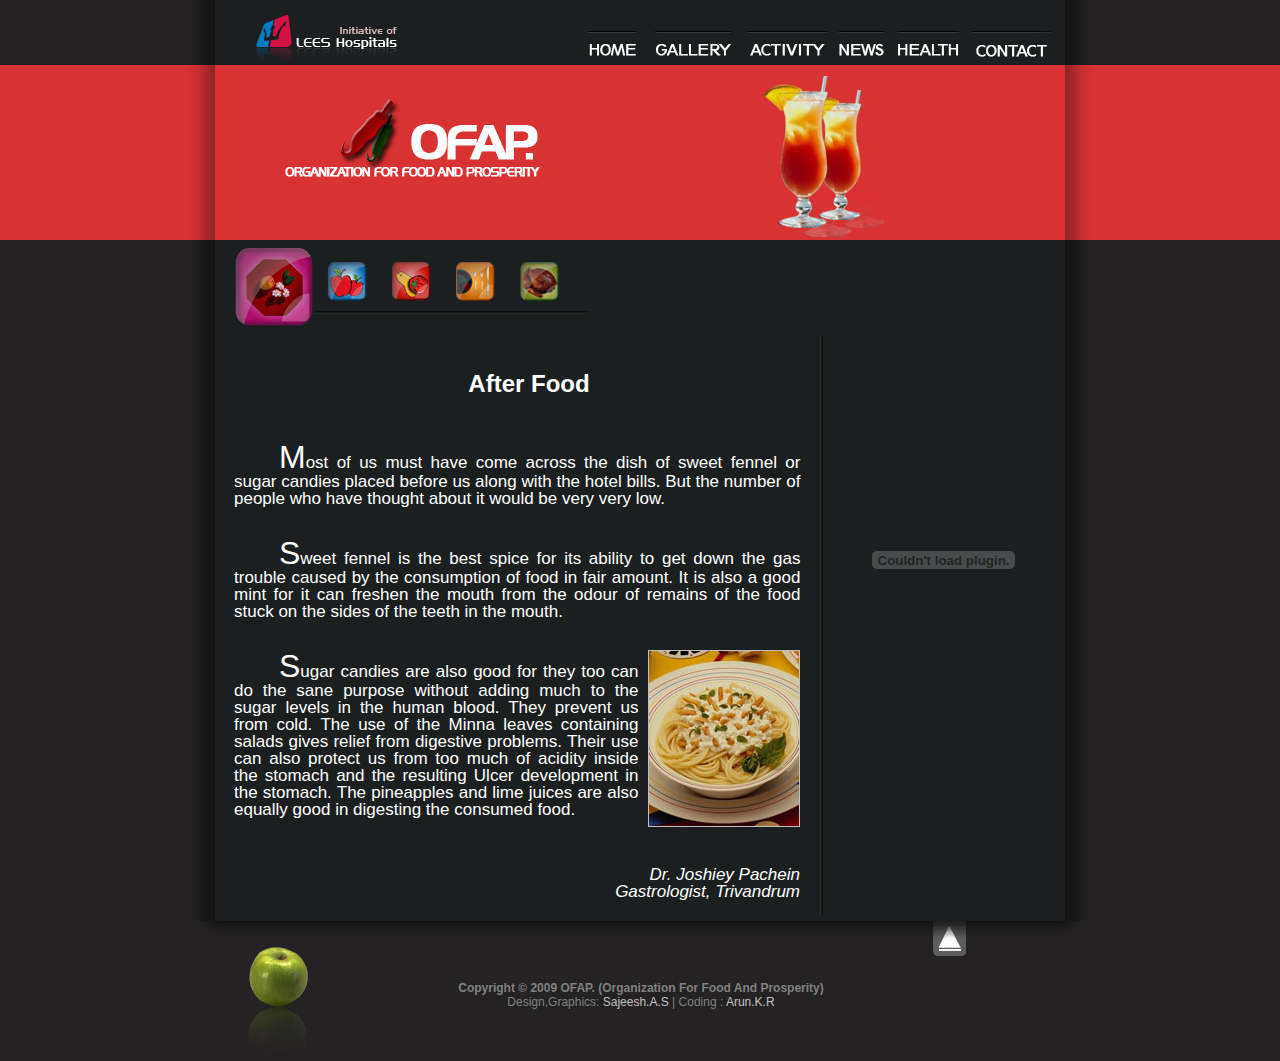
<file: articles/afterFood.html>
<!DOCTYPE html PUBLIC "-//W3C//DTD XHTML 1.0 Strict//EN" "http://www.w3.org/TR/xhtml1/DTD/xhtml1-strict.dtd">
<html xmlns="http://www.w3.org/1999/xhtml">
	<head>
		<title>Artilcles&raquo;After Food</title>
		<meta name="author" content="K.R.Arun" />
		<meta name="generator" content="screem 0.16.1" />
		<meta name="description" content="" />
		<meta name="keywords" content="organization, food" />
		<meta http-equiv="content-type" content="text/html; charset=UTF-8" />
		<meta http-equiv="Content-Script-Type" content="text/javascript" />
		<meta http-equiv="Content-Style-Type" content="text/css" />
		<link rel="stylesheet" type="text/css" href="../css/reset.css" />
		<link rel="stylesheet" type="text/css" href="../css/screen.css" />
		<!--[if lte IE 6]>
			<link rel="stylesheet" type="text/css" href="../css/png_fix.css" />
		<![endif] -->
	</head>
	<body>
		<div class="banner"></div>

		<div class="container">

			<div class="nav">
				<dl>
					<dt class="home hide"><a href="../index.html">HOME</a></dt>
					<dt class="gallery hide"><a href="../gallery.html">GALLERY</a></dt>
					<dt class="activities hide"><a href="../activity.html">ACTIVITIES</a></dt>
					<dt class="news hide"><a href="../news.html">NEWS</a></dt>
					<dt class="helth hide"><a href="../health.html">HELTH</a></dt>
					<dt class="contact hide"><a href="../contact.html">CONTACT</a></dt>
				</dl>
			</div>

			<div class="clear"></div>

			<div class="logo">
				<h3 class="hide">Initiative of Lee's Hospital</h3>
			</div>
			
			<div class="head_design">
				<span><span>
					<h1 class="hide">OFAP<h1>
					<h2 class="hide">Organization for food and prosperity</h2>
				</span></span>
			</div>

			<div class="content">
		
					<div class="articlesMenu">
						<img class="selected" src="../img/icons/big/Buttons_After_fod.png" width="80" height="80" alt="After Food" />
						<ul>
							<li><a href="../articles/oxidation.html">
								<img src="../img/icons/small/Button_Oxidation.png" width="40" height="40" alt="buttons" />
								<span>Oxidation</span>
							</a></li>
							<li><a href="../articles/balancedDiet.html">
								<img src="../img/icons/small/Button_BalancedDiet.png" width="40" height="40" alt="Diabetis" />
								<span>Balanced Diet</span>
							</a></li>
							<li><a href="../articles/tenFoodHabits.html">
								<img src="../img/icons/small/Button_FoodHabits.png" width="40" height="40" alt="Food_habits" />
								<span>Food Habits</span>
							</a></li>
							<li><a href="../articles/obeisity.html">
								<img src="../img/icons/small/Button_Obesity.png" width="40" height="40" alt="Buttons" />
								<span>Obeisity</span>
							</a></li>
						</ul>
					</div>
					<div class="clear"></div>
				<div class="wrapper">
					<h1>After food</h1>
					
					<p>
					Most of us must have come across the dish of sweet fennel or sugar candies placed before us along with the hotel bills. 
					But the number of people who have thought about it would be very very low.
					</p><div class="clear"></div>

					<p>
					Sweet fennel is the best spice for its ability to get down the gas trouble caused by the consumption of food in fair amount.
					It is also a good mint for it can freshen the mouth from the odour of remains of the food stuck on the sides of the teeth in the mouth.
					</p><div class="clear"></div>

					<p>Sugar<img  class="right" src="../img/articles/b1.jpg" width="150" height="175" alt=""/>
					 candies are also good for they too can do the sane purpose without adding much to the sugar levels in the human blood.
					They prevent us from cold. The use of the Minna leaves containing salads gives relief from digestive problems. 
					Their use can also protect us from too much of acidity inside the stomach and the resulting Ulcer development in the stomach. 
					The pineapples and lime juices are also equally good in digesting the consumed food.
					</p><div class="clear"></div>

					<address>
					Dr. Joshiey Pachein<br />
					Gastrologist, Trivandrum
					</address><div class="clear"></div>
				</div>
				
				<div class="advertise">
					<object CODEBASE="http://download.macromedia.com/pub/shockwave/cabs/flash/swflash.cab#version=7,0,19,0" 
					width="225" height="350">
					<PARAM NAME="advertisement" VALUE="../ads/ADD.swf">
     					<PARAM NAME="quality" VALUE="high">
					<param name="movie" value="ADD.swf">
					<embed src="../ads/ADD.swf"  QUALITY="high"  PLUGINSPAGE="http://www.macromedia.com/go/getflashplayer" 
					TYPE="application/x-shockwave-flash" width="225" height="350">
					</embed>
					</object>
				</div>
				
				<div class="reflection"></div>
				
			</div>

		</div>

		<div class="footer">
			<img src="../img/Apple.png" width="125" height="125" alt="Apple" />
			<div class="info">
    				<p><strong>Copyright &copy; 2009 OFAP. (Organization for Food and Prosperity) </strong></p>
       				<p>Design,Graphics: <a href="mailto:sachu222@gmail.com">Sajeesh.A.S</a> | Coding : <a href="mailto:code333@gmail.com">Arun.K.R</a></p>
       			</div>
       			<a class="push_up" href="#"></a>
		</div>
	</body>
</html>
</file>
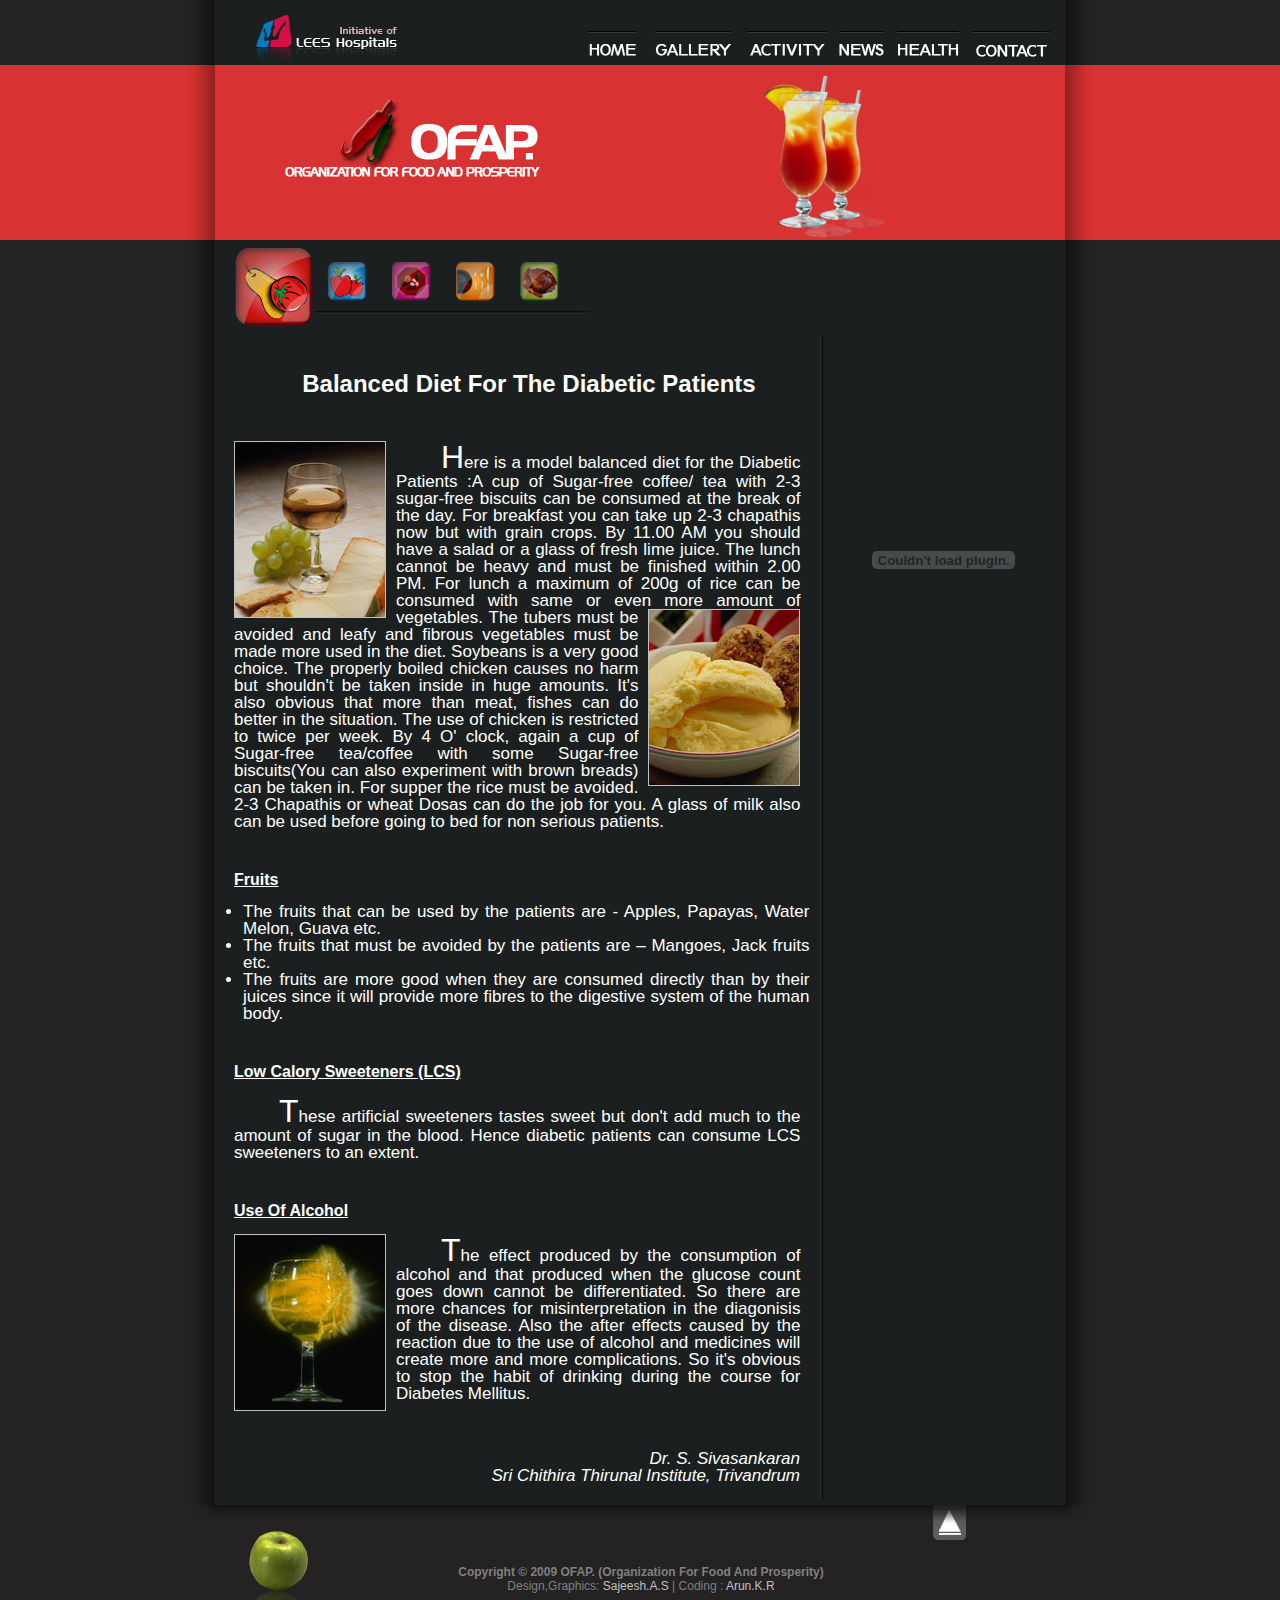
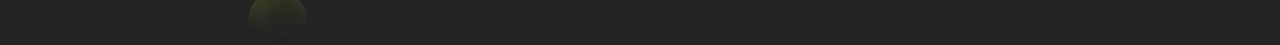
<file: articles/balancedDiet.html>
<!DOCTYPE html PUBLIC "-//W3C//DTD XHTML 1.0 Strict//EN" "http://www.w3.org/TR/xhtml1/DTD/xhtml1-strict.dtd">
<html xmlns="http://www.w3.org/1999/xhtml">
	<head>
		<title>Artilcles&raquo;Balanced Diet</title>
		<meta name="author" content="K.R.Arun" />
		<meta name="generator" content="screem 0.16.1" />
		<meta name="description" content="" />
		<meta name="keywords" content="organization, food" />
		<meta http-equiv="content-type" content="text/html; charset=UTF-8" />
		<meta http-equiv="Content-Script-Type" content="text/javascript" />
		<meta http-equiv="Content-Style-Type" content="text/css" />
		<link rel="stylesheet" type="text/css" href="../css/reset.css" />
		<link rel="stylesheet" type="text/css" href="../css/screen.css" />
		<!--[if lte IE 6]>
			<link rel="stylesheet" type="text/css" href="../css/png_fix.css" />
		<![endif] -->
	</head>
	<body>
		<div class="banner"></div>

		<div class="container">

			<div class="nav">
				<dl>
					<dt class="home hide"><a href="../index.html">HOME</a></dt>
					<dt class="gallery hide"><a href="../gallery.html">GALLERY</a></dt>
					<dt class="activities hide"><a href="../activity.html">ACTIVITIES</a></dt>
					<dt class="news hide"><a href="../news.html">NEWS</a></dt>
					<dt class="helth hide"><a href="../health.html">HELTH</a></dt>
					<dt class="contact hide"><a href="../contact.html">CONTACT</a></dt>
				</dl>
			</div>

			<div class="clear"></div>

			<div class="logo">
				<h3 class="hide">Initiative of Lee's Hospital</h3>
			</div>
			
			<div class="head_design">
				<span><span>
					<h1 class="hide">OFAP<h1>
					<h2 class="hide">Organization for food and prosperity</h2>
				</span></span>
			</div>

			<div class="content">
		
					<div class="articlesMenu">
						<img class="selected" src="../img/icons/big/Buttons_Diabetis.png" width="80" height="80" alt="Diabetis" />
						<ul>
							<li><a href="../articles/oxidation.html">
								<img src="../img/icons/small/Button_Oxidation.png" width="40" height="40" alt="buttons" />
								<span>Oxidation</span>
							</a></li>
							<li><a href="../articles/afterFood.html">
								<img src="../img/icons/small/Button_AfterFood.png" width="40" height="40" alt="After Food" />
								<span>After Food</span>
							</a></li>
							<li><a href="../articles/tenFoodHabits.html">
								<img src="../img/icons/small/Button_FoodHabits.png" width="40" height="40" alt="Food_habits" />
								<span>Food Habits</span>
							</a></li>
							<li><a href="../articles/obeisity.html">
								<img src="../img/icons/small/Button_Obesity.png" width="40" height="40" alt="Buttons" />
								<span>Obeisity</span>
							</a></li>
						</ul>
					</div>
					<div class="clear"></div>
				<div class="wrapper">
					<h1>Balanced Diet for the Diabetic Patients</h1>

					<p>Here<img  class="left" src="../img/articles/c1.jpg" width="150" height="175" alt=""/>
     					 is a model balanced diet for the Diabetic Patients :A cup of Sugar-free coffee/ tea with 2-3 sugar-free biscuits can be consumed at the break of the day. 
					For breakfast you can take up 2-3 chapathis now but with grain crops. By 11.00 AM you  should have a salad or a glass of fresh 
					lime juice. The lunch cannot be heavy and must be finished within 2.00 PM. For lunch  a maximum of 200g of rice can be consumed
					with same or even more amount of vegetables.<img  class="right" src="../img/articles/c2.jpg" width="150" height="175" alt=""/>
					The tubers must be avoided and leafy and fibrous vegetables must be made more used in the diet. Soybeans is a very good choice. 
					The properly boiled chicken causes no harm but shouldn't be taken inside in huge amounts. It's also obvious that more than meat, 
					fishes can do better in the situation. The use of chicken is restricted to twice per week.
					By 4 O' clock, again a cup of Sugar-free tea/coffee with some Sugar-free biscuits(You can also experiment with brown breads) can
					be taken in. For supper the rice must be avoided. 2-3 Chapathis or wheat Dosas can do the job for you. A glass of milk also can be
					used before going to bed for non serious patients. 
					</p><div class="clear"></div>
					
					<h3>Fruits</h3>
					<ul>
						<li>The fruits that can be used by the patients are - Apples, Papayas, Water Melon, Guava etc.</li>
						<li>The fruits that must be avoided by the patients are – Mangoes, Jack fruits etc.</li>
						<li>The fruits are more good when they are consumed directly than by their juices since it will provide more fibres to the digestive system of the human body.</li>
					 </ul>
					
         				<h3>Low Calory Sweeteners (LCS)</h3>
 					<p>
 					These	artificial sweeteners tastes sweet  but don't add much to the amount of sugar in the  blood.
 					Hence diabetic patients can consume LCS sweeteners to an extent.
 					</p><div class="clear"></div>
					
					<h3>Use of Alcohol</h3>
					<p>The<img  class="left" src="../img/articles/c3.jpg" width="150" height="175" alt=""/>
  					effect produced by the consumption of alcohol and that produced when the glucose count goes down cannot be differentiated. 
  					So there are more chances for misinterpretation in the diagonisis of the disease. Also the after effects caused by the reaction due to the use of alcohol 
  					and medicines will create more and more complications. So it's obvious to stop the habit of drinking during the course for Diabetes Mellitus.
					</p><div class="clear"></div>
					
					<address>
					Dr. S. Sivasankaran<br />
					Sri Chithira Thirunal Institute, Trivandrum
					</address><div class="clear"></div>
				</div>
				
				<div class="advertise">
					<object CODEBASE="http://download.macromedia.com/pub/shockwave/cabs/flash/swflash.cab#version=7,0,19,0" 
					width="225" height="350">
					<PARAM NAME="advertisement" VALUE="../ads/ADD.swf">
     					<PARAM NAME="quality" VALUE="high">
					<param name="movie" value="ADD.swf">
					<embed src="../ads/ADD.swf"  QUALITY="high"  PLUGINSPAGE="http://www.macromedia.com/go/getflashplayer" 
					TYPE="application/x-shockwave-flash" width="225" height="350">
					</embed>
					</object>
				</div>				
				
				<div class="reflection"></div>
				
			</div>

		</div>

		<div class="footer">
			<img src="../img/Apple.png" width="125" height="125" alt="Apple" />
			<div class="info">
    				<p><strong>Copyright &copy; 2009 OFAP. (Organization for Food and Prosperity) </strong></p>
       				<p>Design,Graphics: <a href="mailto:sachu222@gmail.com">Sajeesh.A.S</a> | Coding : <a href="mailto:code333@gmail.com">Arun.K.R</a></p>
       			</div>
       			<a class="push_up" href="#"></a>
		</div>
	</body>
</html>
</file>
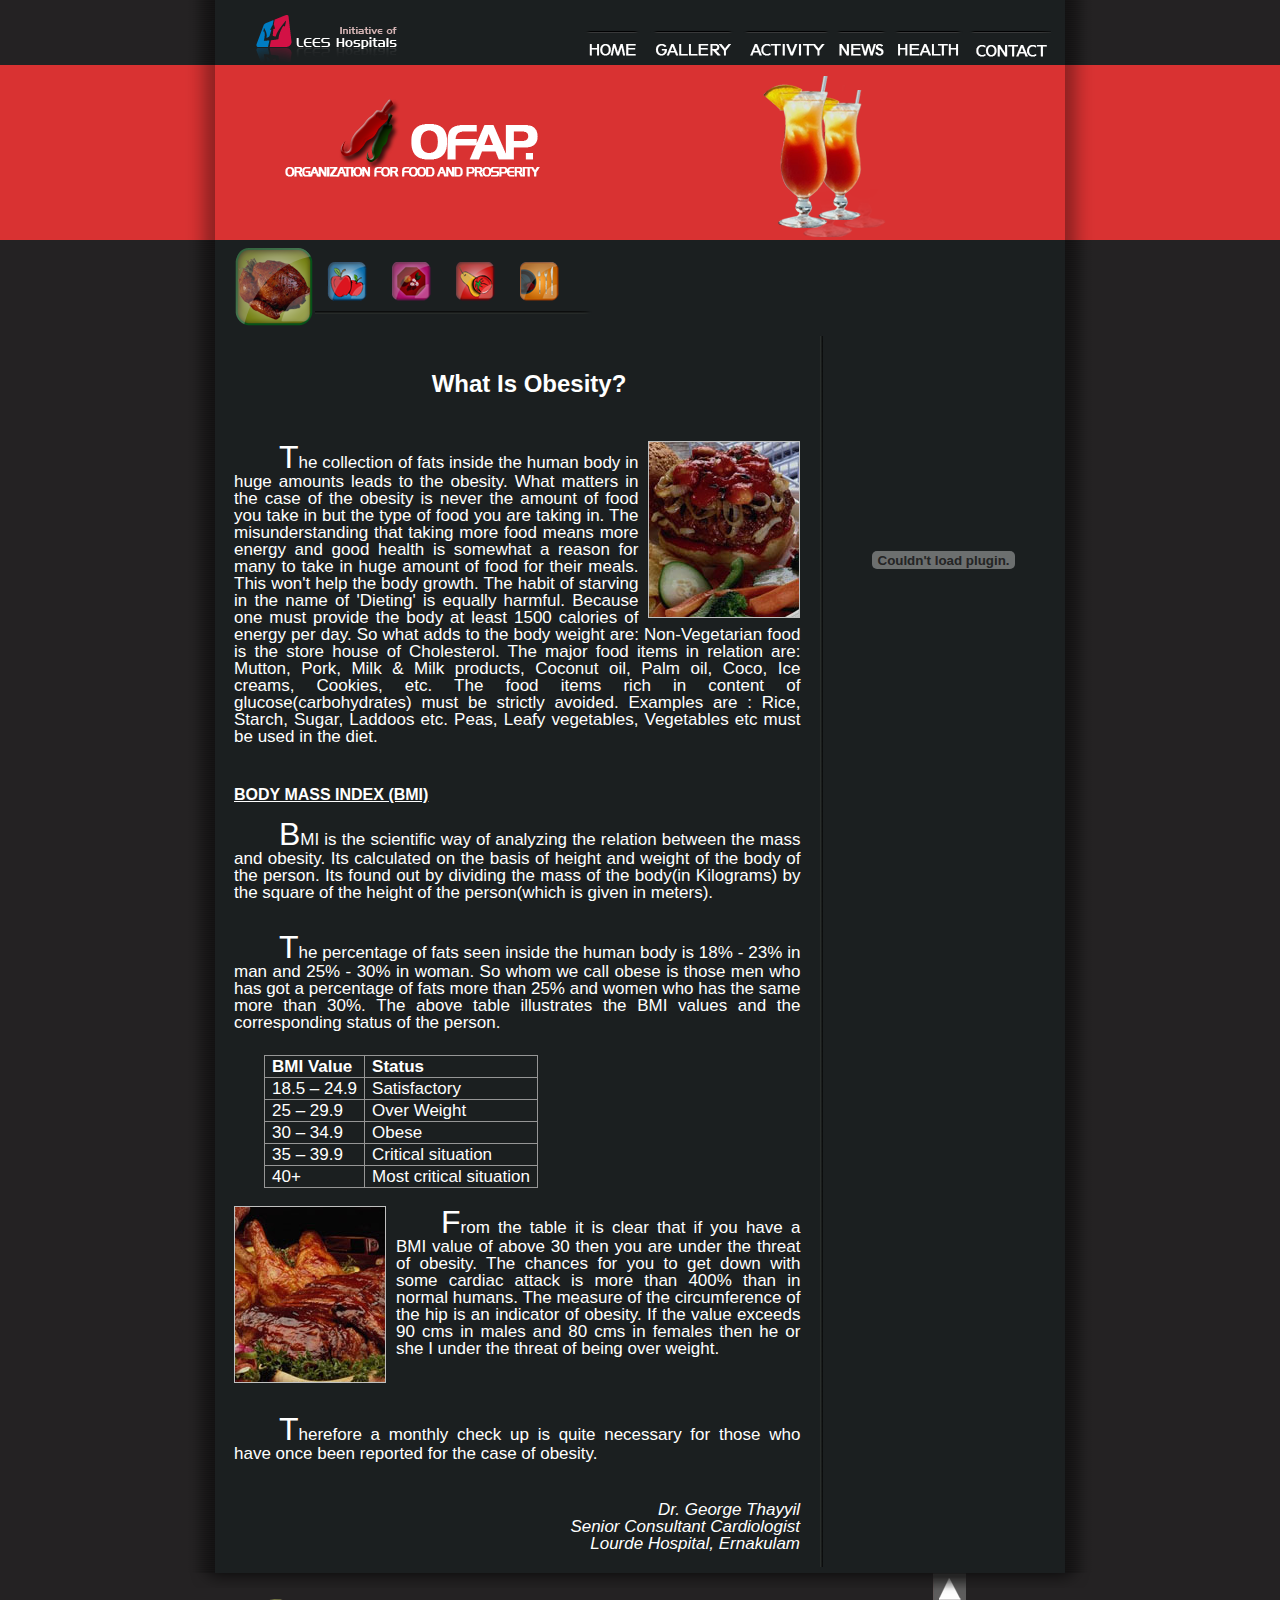
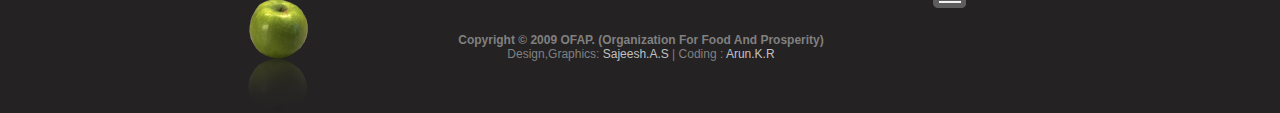
<file: articles/obeisity.html>
<!DOCTYPE html PUBLIC "-//W3C//DTD XHTML 1.0 Strict//EN" "http://www.w3.org/TR/xhtml1/DTD/xhtml1-strict.dtd">
<html xmlns="http://www.w3.org/1999/xhtml">
	<head>
		<title>Artilcles&raquo;Obesity</title>
		<meta name="author" content="K.R.Arun" />
		<meta name="generator" content="screem 0.16.1" />
		<meta name="description" content="" />
		<meta name="keywords" content="organization, food" />
		<meta http-equiv="content-type" content="text/html; charset=UTF-8" />
		<meta http-equiv="Content-Script-Type" content="text/javascript" />
		<meta http-equiv="Content-Style-Type" content="text/css" />
		<link rel="stylesheet" type="text/css" href="../css/reset.css" />
		<link rel="stylesheet" type="text/css" href="../css/screen.css" />
		<!--[if lte IE 6]>
			<link rel="stylesheet" type="text/css" href="../css/png_fix.css" />
		<![endif] -->
	</head>
	<body>
		<div class="banner"></div>

		<div class="container">

			<div class="nav">
				<dl>
					<dt class="home hide"><a href="../index.html">HOME</a></dt>
					<dt class="gallery hide"><a href="../gallery.html">GALLERY</a></dt>
					<dt class="activities hide"><a href="../activity.html">ACTIVITIES</a></dt>
					<dt class="news hide"><a href="../news.html">NEWS</a></dt>
					<dt class="helth hide"><a href="../health.html">HELTH</a></dt>
					<dt class="contact hide"><a href="../contact.html">CONTACT</a></dt>
				</dl>
			</div>

			<div class="clear"></div>

			<div class="logo">
				<h3 class="hide">Initiative of Lee's Hospital</h3>
			</div>
			
			<div class="head_design">
				<span><span>
					<h1 class="hide">OFAP<h1>
					<h2 class="hide">Organization for food and prosperity</h2>
				</span></span>
			</div>

			<div class="content">
		
					<div class="articlesMenu">
						<img class="selected" src="../img/icons/big/Buttons_Obesity.png" width="80" height="80" alt="Buttons" />
						<ul>
							<li><a href="../articles/oxidation.html">
									<span>Oxidation</span>
									<img src="../img/icons/small/Button_Oxidation.png" width="40" height="40" alt="buttons" />
							</a>	</li>
							<li><a href="../articles/afterFood.html">
								<span>After Food</span>
								<img src="../img/icons/small/Button_AfterFood.png" width="40" height="40" alt="After Food" />
							</a></li>
							<li><a href="../articles/balancedDiet.html">
								<span>Balanced Diet</span>
								<img src="../img/icons/small/Button_BalancedDiet.png" width="40" height="40" alt="Diabetis" />
							</a></li>
							<li><a href="../articles/tenFoodHabits.html">
								<span>Food Habits</span>
								<img src="../img/icons/small/Button_FoodHabits.png" width="40" height="40" alt="Food_habits" />
							</a></li>
						</ul>
					</div>
		<div class="clear"></div>
				<div class="wrapper">	
					<h1>What is Obesity?</h1>
	
					<p>The<img  class="right" src="../img/articles/e1.jpg" width="150" height="175" alt=""/>
					collection of  fats inside the human body in huge amounts leads to the obesity. What matters in the case of the obesity
					is never the  amount of food you take in but the type of food you are taking in. The  misunderstanding that taking more food
					means more energy and good health is somewhat a reason for many to take in huge amount of food for their meals. This 
					won't help the body growth. The habit of starving in the name of 'Dieting' is equally harmful. Because one must provide the 
					body at least 1500 calories of energy per day. So what adds to the body weight are:
					Non-Vegetarian food is the store house of Cholesterol. The major food items in relation are: Mutton, Pork, Milk & Milk products,
					Coconut oil, Palm oil, Coco, Ice creams, Cookies,  etc.
 					The food items rich in content of glucose(carbohydrates) must be strictly avoided. Examples are : Rice, Starch, Sugar, Laddoos etc.
					Peas, Leafy vegetables, Vegetables etc must be used in the diet.
					</p><div class="clear"></div>
					
					<h3>BODY MASS INDEX (BMI)</h3>
					<p>
					BMI is the scientific way of analyzing the relation between the mass and obesity. Its calculated on the basis of  height and weight of the body of the person.
					Its found out by dividing the mass of the body(in Kilograms) by the square of the height of the person(which is given in meters). 
					</p><div class="clear"></div>

					<p>
					The percentage of fats seen inside the human body is 18% - 23% in man and 25% - 30% in woman. So whom we call obese is those 
					men who has got a percentage of  fats more than 25% and women who has the same more than 30%. The  above table illustrates 
					the  BMI values and the corresponding  status of the person.
					</p><div class="clear"></div>

					<table class="table">
					<tr align="center"> <th>BMI Value</th> <th>Status</th> </tr>
					<tr align="center"> <td>18.5 – 24.9</td> <td>Satisfactory</td> </tr>
					<tr align="center"> <td>25 – 29.9</td> <td>Over Weight</td> </tr>
					<tr align="center"> <td>30 – 34.9</td> <td>Obese</td> </tr>
					<tr align="center"> <td>35 – 39.9</td> <td>Critical situation</td> </tr>
					<tr align="center"> <td>40+</td> <td>Most critical situation</td> </tr>
					</table>
					
					<p>From<img  class="left" src="../img/articles/e2.jpg" width="150" height="175" alt=""/>
					the table it is clear that if you have a BMI value of above 30 then you are under the threat of obesity. The chances for you to get down 
					with some  cardiac attack is more than 400% than in normal humans. The measure of the circumference of the hip is an indicator of obesity. 
					If the value exceeds 90 cms in males and 80 cms in females then he or she I under the threat of being over weight. 
					</p><div class="clear"></div>
					
					<p>Therefore a monthly check up is quite necessary for those who have once been reported for the case of obesity.</p><div class="clear"></div>
					
					<address>
					Dr. George Thayyil<br />
					Senior Consultant Cardiologist<br />
					Lourde Hospital, Ernakulam<br />
					</address><div class="clear"></div>
				</div>
				
				<div class="advertise">
					<object CODEBASE="http://download.macromedia.com/pub/shockwave/cabs/flash/swflash.cab#version=7,0,19,0" 
					width="225" height="350">
					<PARAM NAME="advertisement" VALUE="./ads/ADD.swf">
     					<PARAM NAME="quality" VALUE="high">
					<param name="movie" value="ADD.swf">
					<embed src="./ads/ADD.swf"  QUALITY="high"  PLUGINSPAGE="http://www.macromedia.com/go/getflashplayer" 
					TYPE="application/x-shockwave-flash" width="225" height="350">
					</embed>
					</object>
				</div>
				
				<div class="advertise">
					<object CODEBASE="http://download.macromedia.com/pub/shockwave/cabs/flash/swflash.cab#version=7,0,19,0" 
					width="225" height="350">
					<PARAM NAME="advertisement" VALUE="../ads/ADD.swf">
     					<PARAM NAME="quality" VALUE="high">
					<param name="movie" value="ADD.swf">
					<embed src="../ads/ADD.swf"  QUALITY="high"  PLUGINSPAGE="http://www.macromedia.com/go/getflashplayer" 
					TYPE="application/x-shockwave-flash" width="225" height="350">
					</embed>
					</object>
				</div>
								
				<div class="reflection"></div>
				
			</div>

		</div>

		<div class="footer">
			<img src="../img/Apple.png" width="125" height="125" alt="Apple" />
			<div class="info">
    				<p><strong>Copyright &copy; 2009 OFAP. (Organization for Food and Prosperity) </strong></p>
       				<p>Design,Graphics: <a href="mailto:sachu222@gmail.com">Sajeesh.A.S</a> | Coding : <a href="mailto:code333@gmail.com">Arun.K.R</a></p>
       			</div>
       			<a class="push_up" href="#"></a>
		</div>
	</body>
</html>
</file>
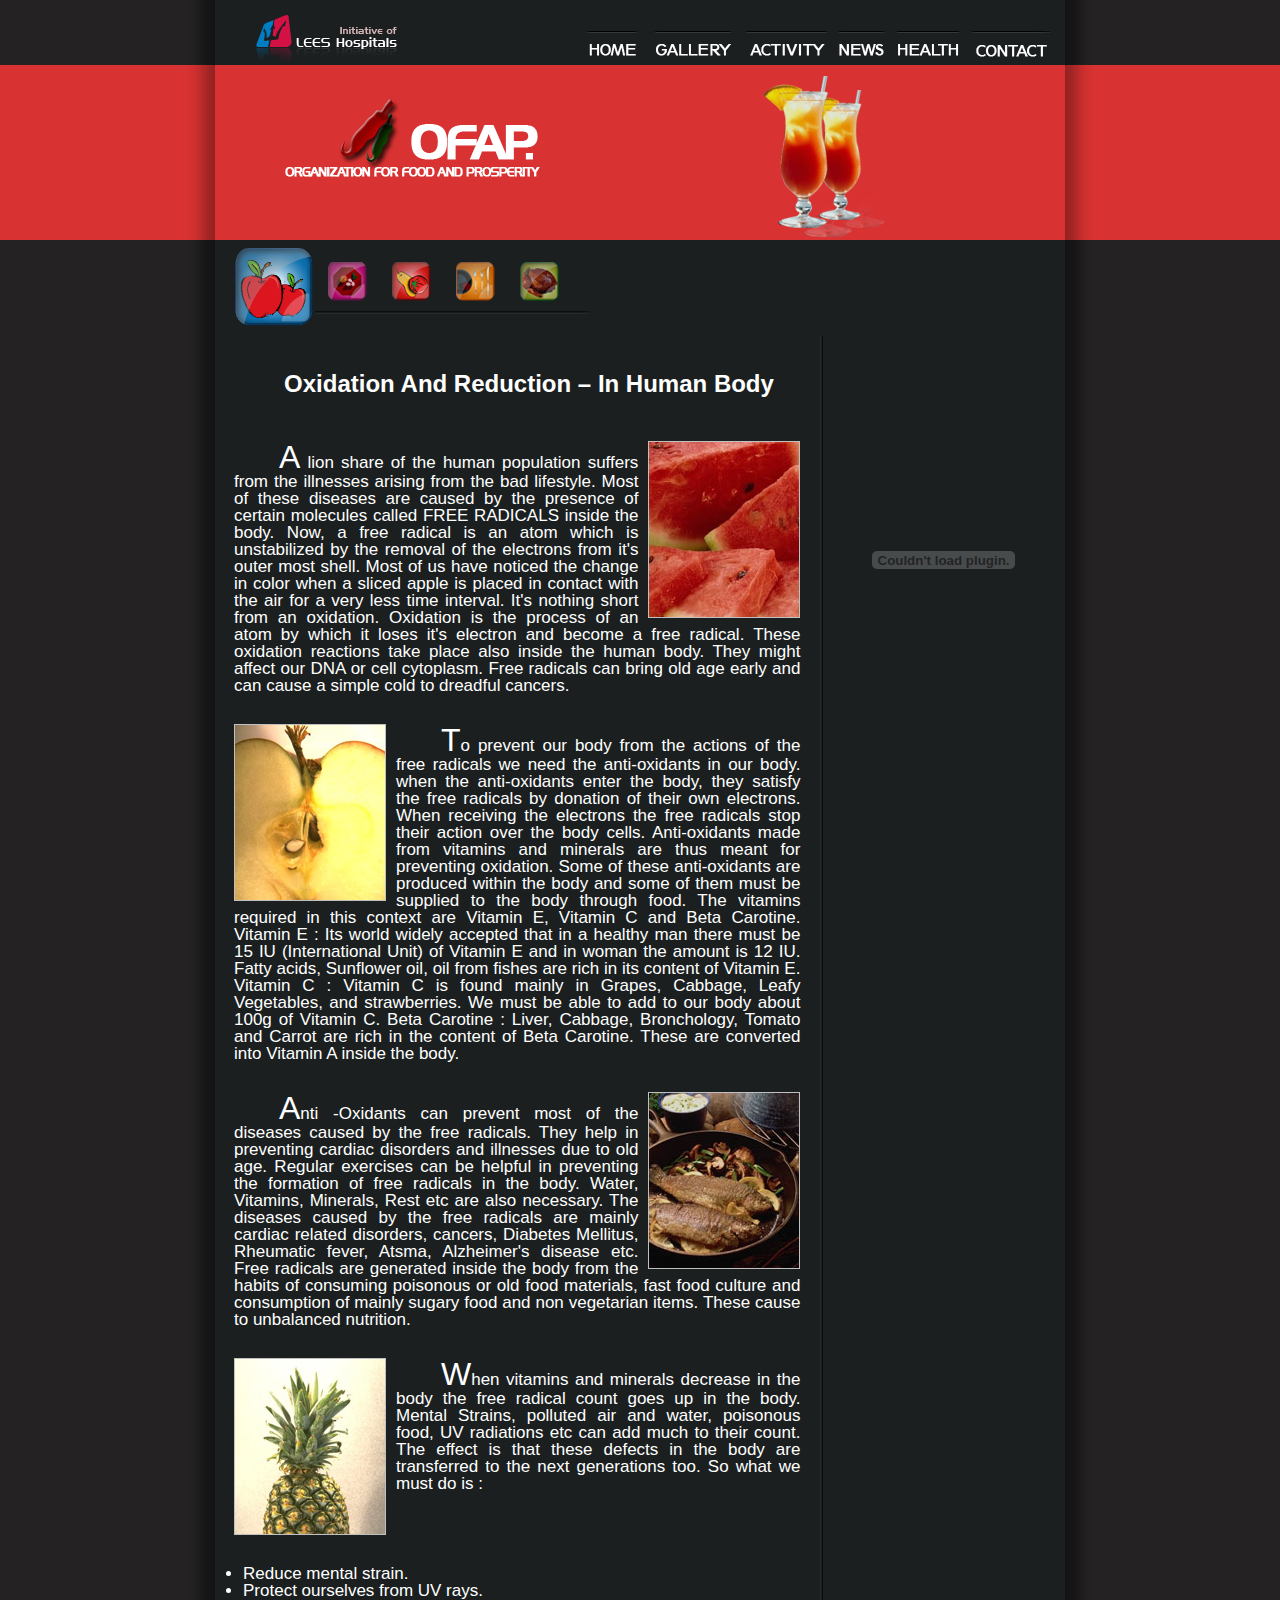
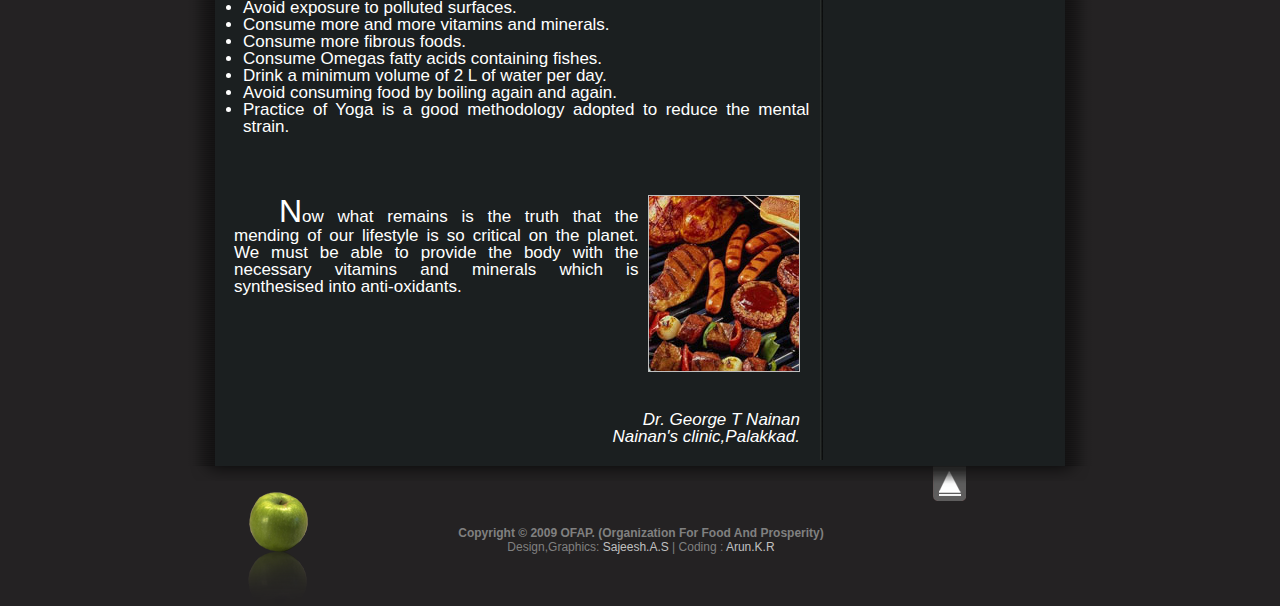
<file: articles/oxidation.html>
<!DOCTYPE html PUBLIC "-//W3C//DTD XHTML 1.0 Strict//EN" "http://www.w3.org/TR/xhtml1/DTD/xhtml1-strict.dtd">
<html xmlns="http://www.w3.org/1999/xhtml">
	<head>
		<title>Artilcles&raquo;Oxidation</title>
		<meta name="author" content="K.R.Arun" />
		<meta name="generator" content="screem 0.16.1" />
		<meta name="description" content="" />
		<meta name="keywords" content="organization, food" />
		<meta http-equiv="content-type" content="text/html; charset=UTF-8" />
		<meta http-equiv="Content-Script-Type" content="text/javascript" />
		<meta http-equiv="Content-Style-Type" content="text/css" />
		<link rel="stylesheet" type="text/css" href="../css/reset.css" />
		<link rel="stylesheet" type="text/css" href="../css/screen.css" />
		<!--[if lte IE 6]>
			<link rel="stylesheet" type="text/css" href="../css/png_fix.css" />
		<![endif] -->
	</head>
	<body>
		<div class="banner"></div>

		<div class="container">

			<div class="nav">
				<dl>
					<dt class="home hide"><a href="../index.html">HOME</a></dt>
					<dt class="gallery hide"><a href="../gallery.html">GALLERY</a></dt>
					<dt class="activities hide"><a href="../activity.html">ACTIVITIES</a></dt>
					<dt class="news hide"><a href="../news.html">NEWS</a></dt>
					<dt class="helth hide"><a href="../health.html">HELTH</a></dt>
					<dt class="contact hide"><a href="../contact.html">CONTACT</a></dt>
				</dl>
			</div>

			<div class="clear"></div>

			<div class="logo">
				<h3 class="hide">Initiative of Lee's Hospital</h3>
			</div>
			
			<div class="head_design">
				<span><span>
					<h1 class="hide">OFAP<h1>
					<h2 class="hide">Organization for food and prosperity</h2>
				</span></span>
			</div>

			<div class="content">
		
					<div class="articlesMenu">
						<img class="selected" src="../img/icons/big/Buttons.png" width="80" height="80" alt="buttons" />
						<ul>
							<li><a href="../articles/afterFood.html">
								<img src="../img/icons/small/Button_AfterFood.png" width="40" height="40" alt="After Food" />
								<span>After Food</span>
							</a></li>
							<li><a href="../articles/balancedDiet.html">
								<img src="../img/icons/small/Button_BalancedDiet.png" width="40" height="40" alt="Diabetis" />
								<span>Balanced Diet</span>
							</a></li>
							<li><a href="../articles/tenFoodHabits.html">
								<img src="../img/icons/small/Button_FoodHabits.png" width="40" height="40" alt="Food_habits" />
								<span>Food Habits</span>
							</a></li>
							<li><a href="../articles/obeisity.html">
								<img src="../img/icons/small/Button_Obesity.png" width="40" height="40" alt="Buttons" />
								<span>Obeisity</span>
							</a></li>
						</ul>
					</div>
					<div class="clear"></div>
				
				<div class="wrapper">
					<h1>Oxidation and Reduction – In human body</h1>

					<p>A <img  class="right" src="../img/articles/a1.jpg" width="150" height="175" alt=""/>
					lion share of the human population suffers from the illnesses arising from the bad lifestyle.  
					Most of these diseases are caused by the presence of certain molecules called FREE RADICALS inside the body. 
					Now, a free radical is an atom which is unstabilized by the removal of the electrons from it's outer most  shell. 
					Most of us have noticed the change in color when a sliced apple is placed in contact with the air for a very less time interval. 
					It's nothing short from an oxidation. Oxidation is the process of an atom by which it loses it's electron and become  a free radical. 
					These oxidation reactions take place also inside the human body. They might affect our DNA or cell cytoplasm.
					Free radicals can bring old age early and can cause a simple cold to dreadful cancers. 
					</p><div class="clear"></div>
					
					<p>To<img  class="left" src="../img/articles/a3.jpg" width="150" height="175" alt=""/>
					prevent our body from the actions of the free radicals we need the anti-oxidants in our body. 
					when the anti-oxidants enter the body, they satisfy the free radicals by donation of their own electrons. 
					When receiving the electrons the free radicals stop their action over the body cells. 
					Anti-oxidants made from vitamins and minerals are thus meant for preventing oxidation. 
					Some of these anti-oxidants are produced within the body and some of them must be supplied to the body through food. 
					The vitamins required in this context are Vitamin E, Vitamin C and Beta Carotine.
					Vitamin E : Its world widely accepted that in a healthy man there must be 15 IU (International Unit) of Vitamin E and in woman the amount is 12 IU.
					Fatty acids, Sunflower oil, oil from fishes are rich in its content of Vitamin E.
					Vitamin C : Vitamin C is found mainly in Grapes, Cabbage, Leafy Vegetables, and strawberries. We must be able to add to our body about 100g of Vitamin C.
					Beta Carotine : Liver, Cabbage, Bronchology, Tomato and Carrot are rich in the content of Beta Carotine. These are converted into Vitamin A inside the body.
					</p><div class="clear"></div>

					<p>Anti -Oxidants<img  class="right" src="../img/articles/a2.jpg" width="150" height="175" alt=""/>
					 can prevent most of the diseases caused by the free radicals. They help in preventing cardiac disorders and illnesses
					 due to old age. Regular exercises can be helpful in preventing the formation of free radicals in the body. Water, Vitamins, Minerals, 
					 Rest etc are also necessary. The diseases caused by the free radicals are mainly cardiac related disorders, cancers, Diabetes Mellitus,
					 Rheumatic fever, Atsma, Alzheimer's  disease etc. Free radicals are generated inside the body from the habits of consuming 
					 poisonous or old food materials, fast food culture and consumption of mainly sugary food and non vegetarian items. 
					 These cause to unbalanced nutrition.
					 </p><div class="clear"></div>
					 
					<p>When<img  class="left" src="../img/articles/a4.jpg" width="150" height="175" alt=""/>
					 vitamins and minerals decrease in the body the free radical count goes up in the body. Mental Strains, polluted air and water, 
					poisonous food, UV radiations etc can add much to their count.
					The effect is that these defects in the body are transferred to the next generations too. So what we must do is :
						<ul>
							<li>Reduce mental strain.</li>
							<li>Protect ourselves from UV rays.</li>
							<li>Avoid exposure to polluted surfaces.</li>
							<li>Consume more and more vitamins and minerals.</li>
							<li>Consume more fibrous foods.</li>
							<li>Consume Omegas fatty acids containing fishes.</li>
							<li>Drink a minimum volume of 2 L of water per day.</li>
							<li>Avoid consuming food by boiling again and again.</li>
							<li>Practice of Yoga is a good methodology adopted to reduce the mental strain.</li>
						</ul>
					</p><div class="clear"></div>

					<p>Now<img  class="right" src="../img/articles/a5.jpg" width="150" height="175" alt=""/>
					 what remains is the truth that the mending of our lifestyle is so critical on the planet. We must be able to provide the body 
					with the necessary vitamins and minerals which is synthesised into anti-oxidants.
					</p><div class="clear"></div>
					
					<address class="align-right">
					Dr. George T Nainan<br />
					Nainan's clinic,Palakkad.
					</address><div class="clear"></div>
				</div>	
							
				<div class="advertise">
					<object CODEBASE="http://download.macromedia.com/pub/shockwave/cabs/flash/swflash.cab#version=7,0,19,0" 
					width="225" height="350">
					<PARAM NAME="advertisement" VALUE="../ads/ADD.swf">
     					<PARAM NAME="quality" VALUE="high">
					<param name="movie" value="ADD.swf">
					<embed src="../ads/ADD.swf"  QUALITY="high"  PLUGINSPAGE="http://www.macromedia.com/go/getflashplayer" 
					TYPE="application/x-shockwave-flash" width="225" height="350">
					</embed>
					</object>
				</div>
								
				<div class="reflection"></div>
				
			</div>

		</div>

		<div class="footer">
			<img src="../img/Apple.png" width="125" height="125" alt="Apple" />
			<div class="info">
    				<p><strong>Copyright &copy; 2009 OFAP. (Organization for Food and Prosperity) </strong></p>
       				<p>Design,Graphics: <a href="mailto:sachu222@gmail.com">Sajeesh.A.S</a> | Coding : <a href="mailto:code333@gmail.com">Arun.K.R</a></p>
       			</div>
       			<a class="push_up" href="#"></a>
		</div>
	</body>
</html>
</file>
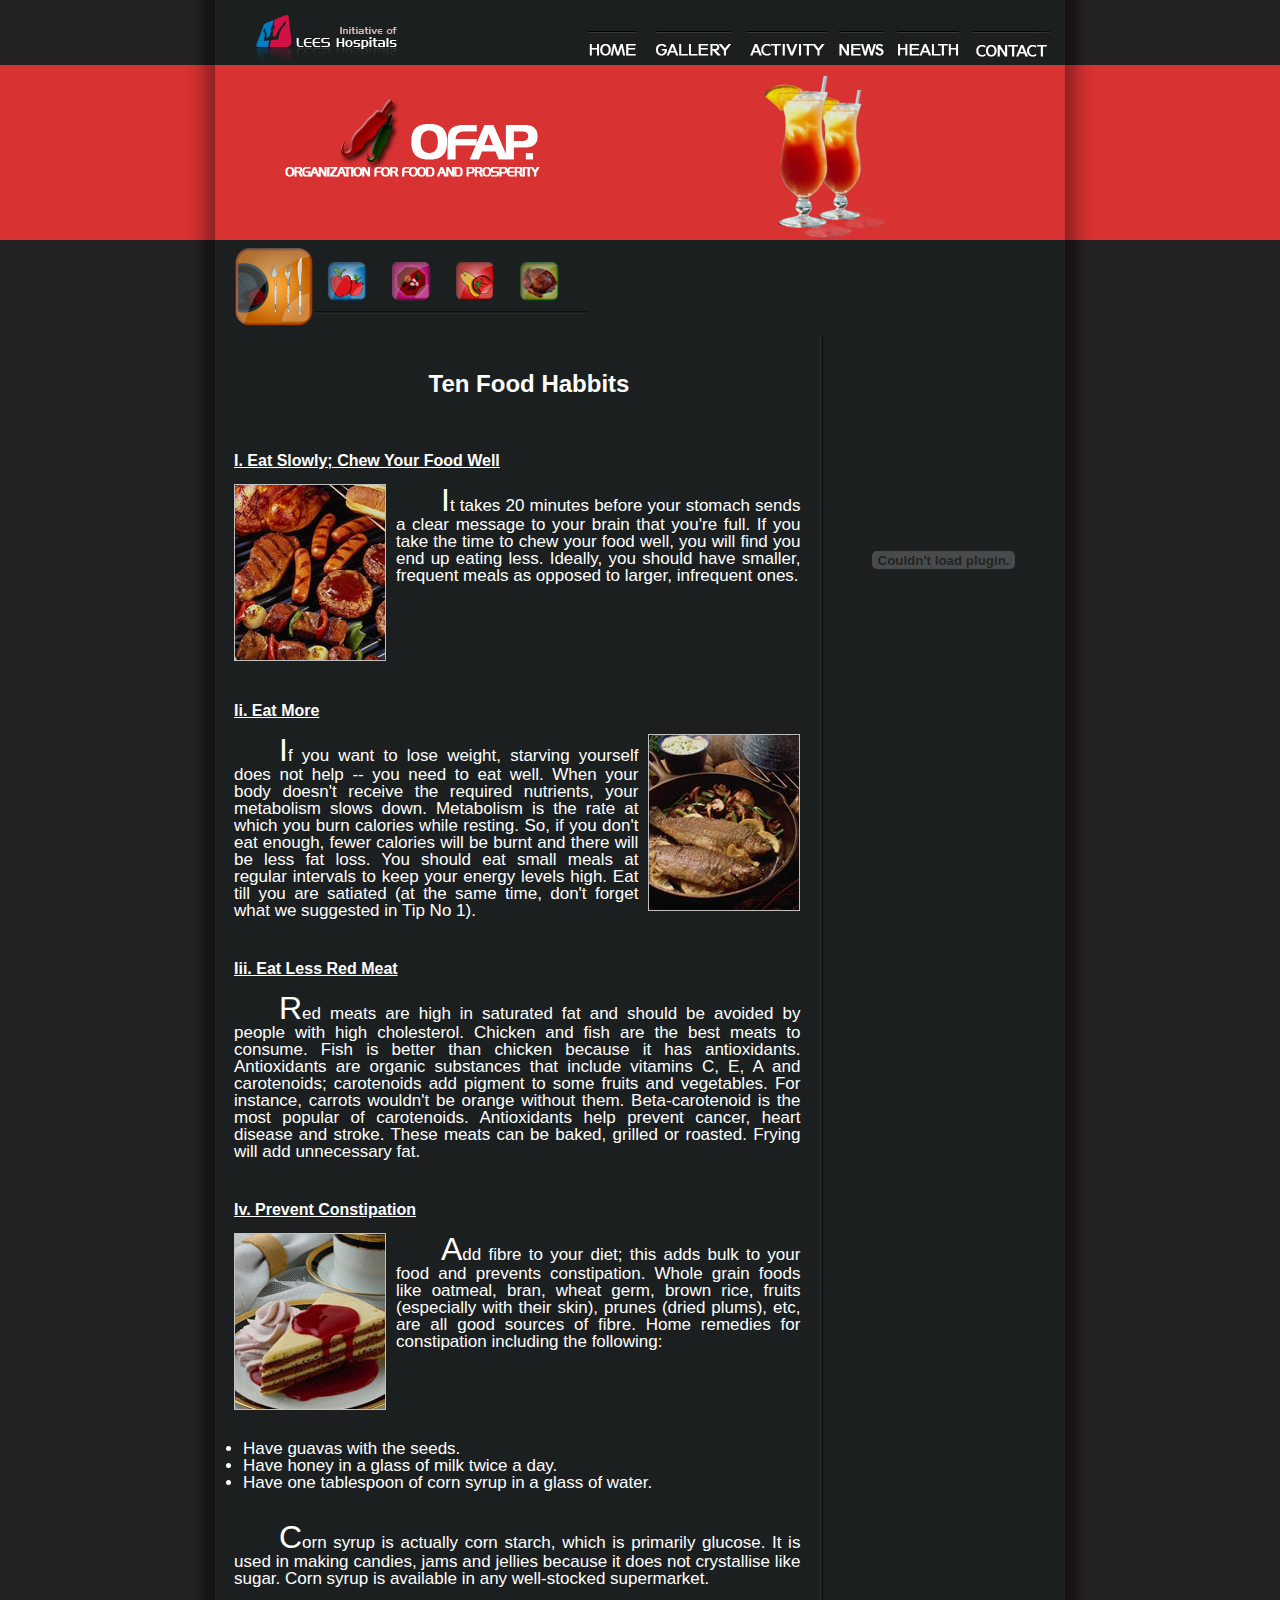
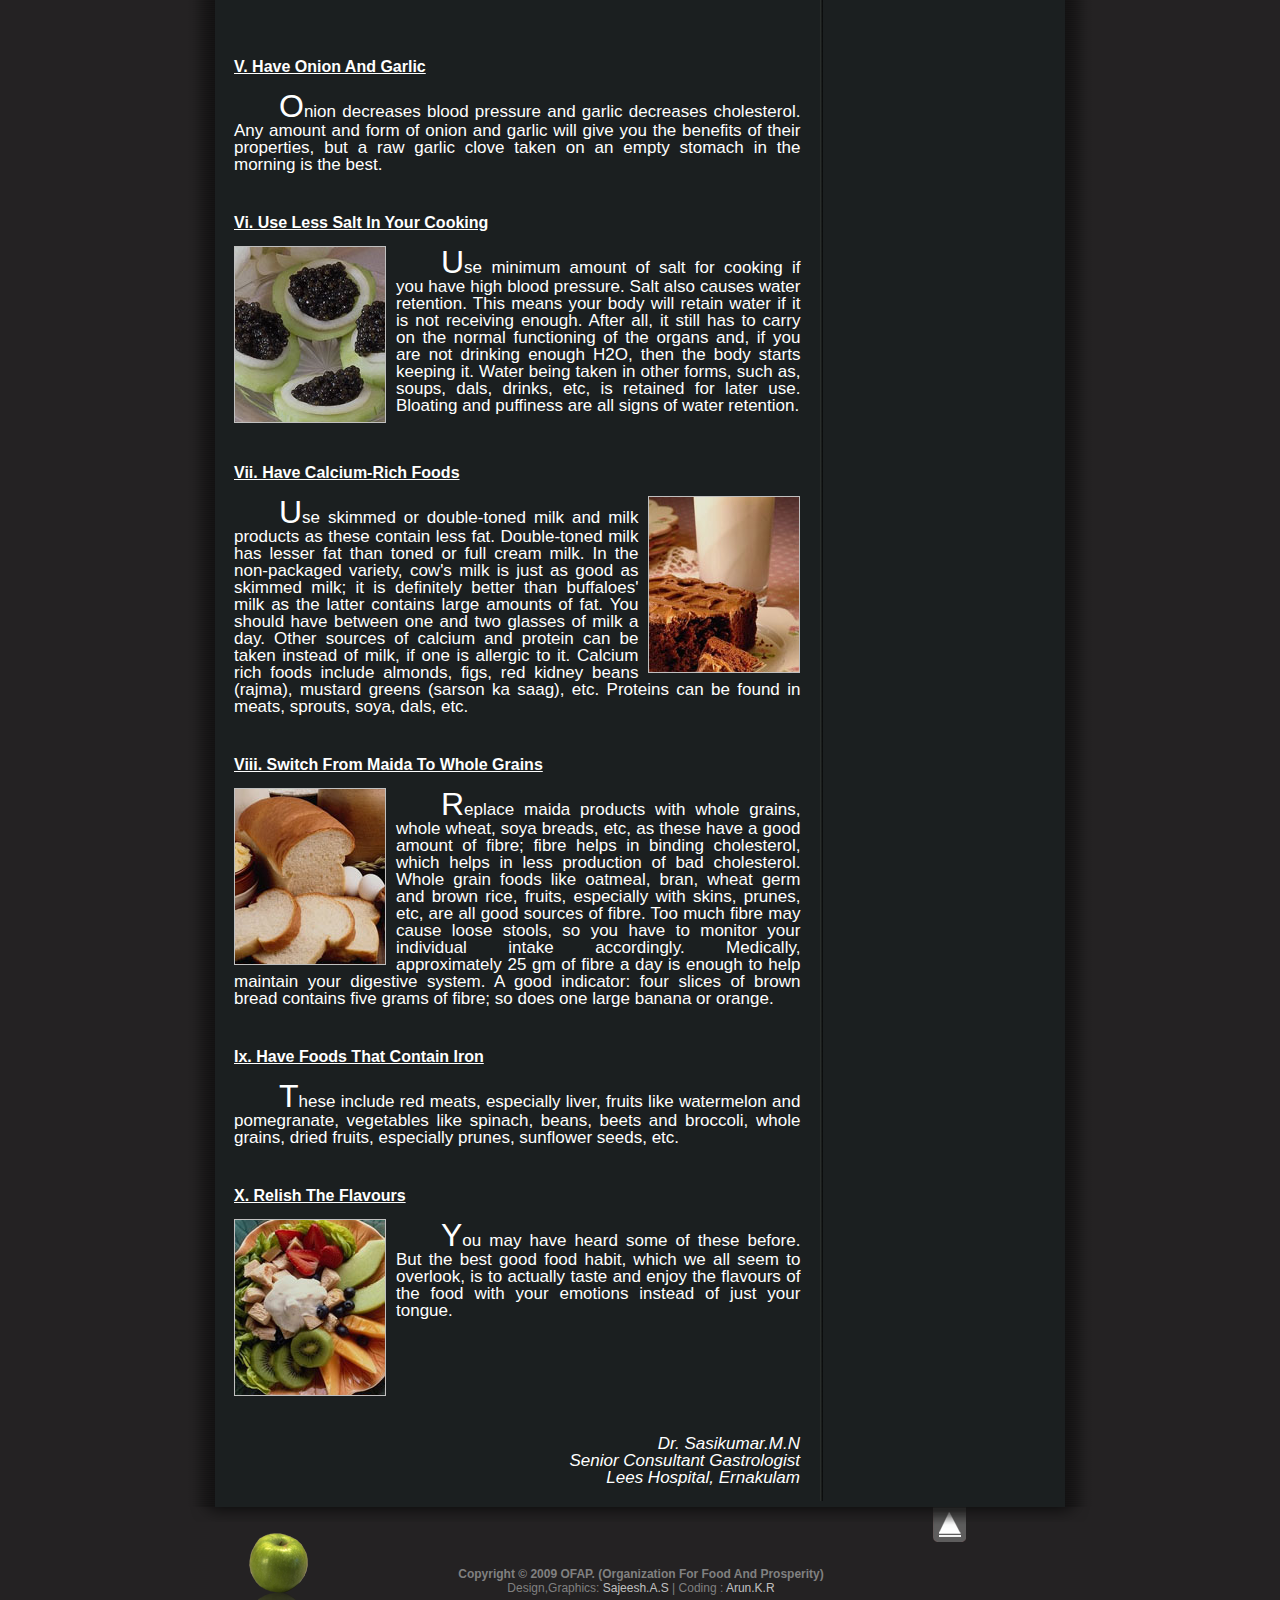
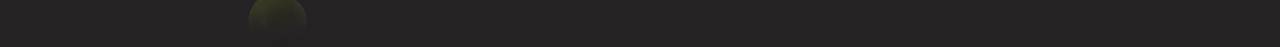
<file: articles/tenFoodHabits.html>
<!DOCTYPE html PUBLIC "-//W3C//DTD XHTML 1.0 Strict//EN" "http://www.w3.org/TR/xhtml1/DTD/xhtml1-strict.dtd">
<html xmlns="http://www.w3.org/1999/xhtml">
	<head>
		<title>Artilcles&raquo;Ten Food Habits</title>
		<meta name="author" content="K.R.Arun" />
		<meta name="generator" content="screem 0.16.1" />
		<meta name="description" content="" />
		<meta name="keywords" content="organization, food" />
		<meta http-equiv="content-type" content="text/html; charset=UTF-8" />
		<meta http-equiv="Content-Script-Type" content="text/javascript" />
		<meta http-equiv="Content-Style-Type" content="text/css" />
		<link rel="stylesheet" type="text/css" href="../css/reset.css" />
		<link rel="stylesheet" type="text/css" href="../css/screen.css" />
		<!--[if lte IE 6]>
			<link rel="stylesheet" type="text/css" href="../css/png_fix.css" />
		<![endif] -->
	</head>
	<body>
		<div class="banner"></div>

		<div class="container">

			<div class="nav">
				<dl>
					<dt class="home hide"><a href="../index.html">HOME</a></dt>
					<dt class="gallery hide"><a href="../gallery.html">GALLERY</a></dt>
					<dt class="activities hide"><a href="../activity.html">ACTIVITIES</a></dt>
					<dt class="news hide"><a href="../news.html">NEWS</a></dt>
					<dt class="helth hide"><a href="../health.html">HELTH</a></dt>
					<dt class="contact hide"><a href="../contact.html">CONTACT</a></dt>
				</dl>
			</div>

			<div class="clear"></div>

			<div class="logo">
				<h3 class="hide">Initiative of Lee's Hospital</h3>
			</div>
			
			<div class="head_design">
				<span><span>
					<h1 class="hide">OFAP<h1>
					<h2 class="hide">Organization for food and prosperity</h2>
				</span></span>
			</div>

			<div class="content">
		
					<div class="articlesMenu">
						<img class="selected" src="../img/icons/big/Buttons_Food_habits.png" width="80" height="80" alt="Food_habits" />
						<ul>
							<li><a href="../articles/oxidation.html">
								<span>Oxidation</span>	
								<img src="../img/icons/small/Button_Oxidation.png" width="40" height="40" alt="buttons" />
							</a></li>
							<li><a href="../articles/afterFood.html">
								<span>After Food</span>
								<img src="../img/icons/small/Button_AfterFood.png" width="40" height="40" alt="After Food" />
							</a></li>
							<li><a href="../articles/balancedDiet.html">
								<img src="../img/icons/small/Button_BalancedDiet.png" width="40" height="40" alt="Diabetis" />
								<span>Balanced Diet</span>
							</a></li>
							<li><a href="../articles/obeisity.html">
								<img src="../img/icons/small/Button_Obesity.png" width="40" height="40" alt="Buttons" />
								<span>Obeisity</span>
							</a></li>
						</ul>
					</div>
				<div class="clear"></div>
				<div class="wrapper">
					<h1>Ten Food Habbits</h1>
					
					<h3>i. Eat slowly; chew your food well</h3> 
					<p>It <img  class="left" src="../img/articles/a5.jpg" width="150" height="175" alt=""/>
					takes 20 minutes before your stomach sends a clear message to your brain that you're full. If you take the time to chew your food 
					well, you will find you end up eating less. Ideally, you should have smaller, frequent meals as opposed to larger, infrequent ones.
					</p><div class="clear"></div>

					<h3>ii. Eat more</h3>
					<p>If  <img  class="right" src="../img/articles/a2.jpg" width="150" height="175" alt=""/>
					you want to lose weight, starving yourself does not help -- you need to eat well. When your body doesn't receive the required nutrients,
					your metabolism slows down. Metabolism is the rate at which you burn calories while resting. So, if you don't eat enough, fewer calories
					will be burnt and there will be less fat loss. You should eat small meals at regular intervals to keep your energy levels high.
					Eat till you 	are satiated (at the same time, don't forget what we suggested in Tip No 1).
					</p> <div class="clear"></div>

					<h3>iii. Eat less red meat</h3>
					<p>
					Red meats are high in saturated fat and should be avoided by people with high cholesterol. Chicken and fish are the best meats to 
					consume. Fish is better than chicken because it has antioxidants. Antioxidants are organic substances that include vitamins C, E, A and
					carotenoids; carotenoids add pigment to some fruits and vegetables. For instance, carrots wouldn't be orange without them. 
					Beta-carotenoid is the most popular of carotenoids. Antioxidants help prevent cancer, heart disease and stroke. These meats can be 
					baked, grilled or roasted. Frying will add unnecessary fat.
					</p> <div class="clear"></div>

					<h3>iv. Prevent constipation</h3> 
					<p>Add <img  class="left" src="../img/articles/d1.jpg" width="150" height="175" alt=""/>
					fibre to your diet; this adds bulk to your food and prevents constipation. Whole grain foods like oatmeal, bran, wheat germ, brown rice, 
					fruits (especially with their skin), prunes (dried plums), etc, are all good sources of fibre. Home remedies for constipation including the following:
					</p> <div class="clear"></div>
					<ul>
						<li> Have guavas with the seeds.</li>
						<li> Have honey in a glass of milk twice a day.</li>
						<li> Have one tablespoon of corn syrup in a glass of water.</li>
					</ul> 
					<p>Corn syrup is actually corn starch, which is primarily glucose. It is used in making candies, jams and jellies because it does not 
					crystallise like sugar. Corn syrup is available in any well-stocked supermarket.</p>
					</p> <div class="clear"></div>
					
					<h3>v. Have onion and garlic</h3>
					<p>
					Onion decreases blood pressure and garlic decreases cholesterol. Any amount and form of onion and garlic will give you the benefits 
					of their properties, but a raw garlic clove taken on an empty stomach in the morning is the best.
					</p><div class="clear"></div>

					<h3>vi. Use less salt in your cooking</h3> 
					<p>Use <img  class="left" src="../img/articles/d2.jpg" width="150" height="175" alt=""/>
					minimum amount of salt for cooking if you have high blood pressure. Salt also causes water retention. This means your body will 
					retain water if it is not receiving enough. After all, it still has to carry on the normal functioning of the organs and, if you are not drinking
					enough H2O, then the body starts keeping it. 
					Water being taken in other forms, such as, soups, dals, drinks, etc, is retained for later use. Bloating and puffiness are all signs of water retention.
					</p><div class="clear"></div>

					<h3>vii. Have calcium-rich foods</h3>
					<p>Use<img  class="right" src="../img/articles/d3.jpg" width="150" height="175" alt=""/>
					skimmed or double-toned milk and milk products as these contain less fat. Double-toned milk has lesser fat than toned or full
					cream milk. In the non-packaged variety, cow's milk is just as good as skimmed milk; it is definitely better than buffaloes' milk as the 
					latter contains large amounts of fat. You should have between one and two glasses of milk a day. Other sources of calcium and protein
					can be taken instead of milk, if one is allergic to it. Calcium rich foods include almonds, figs, red kidney beans (rajma), mustard greens
					(sarson ka saag), etc. Proteins can be found in meats, sprouts, soya, dals, etc.
					</p><div class="clear"></div>

					<h3>viii. Switch from maida to whole grains</h3>
					<p>Replace<img  class="left" src="../img/articles/d5.jpg" width="150" height="175" alt=""/>
					maida products with whole grains, whole wheat, soya breads, etc, as these have a good amount of fibre; fibre helps in binding
					cholesterol, which helps in less production of bad cholesterol. Whole grain foods like oatmeal, bran, wheat germ and brown rice, fruits, 
					especially with skins, prunes, etc, are all good sources of fibre. Too much fibre may cause loose stools, so you have to monitor your 
					individual intake accordingly. Medically, approximately 25 gm of fibre a day is enough to help maintain your digestive system. 
					A good indicator: four slices of brown bread contains five grams of fibre; so does one large banana or orange.
					</p><div class="clear"></div>

					<h3>ix. Have foods that contain iron</h3>
					<p>
					These include red meats, especially liver, fruits like watermelon and pomegranate, vegetables like spinach, beans, beets and broccoli,
					whole grains, dried fruits, especially prunes, sunflower seeds, etc.
					</p> <div class="clear"></div>

					<h3>x. Relish the flavours</h3>
					<p>You<img  class="left" src="../img/articles/d4.jpg" width="150" height="175" alt=""/>
					may have heard some of these before. But the best good food habit, which we all seem to overlook, is to actually taste and enjoy
					the flavours of the food with your emotions instead of just your tongue.
					</p><div class="clear"></div>
					
					<address>
					Dr. Sasikumar.M.N<br />
					Senior Consultant Gastrologist<br />
					Lees Hospital, Ernakulam<br />
					</address><div class="clear"></div>
				</div>
				
				<div class="advertise">
					<object CODEBASE="http://download.macromedia.com/pub/shockwave/cabs/flash/swflash.cab#version=7,0,19,0" 
					width="225" height="350">
					<PARAM NAME="advertisement" VALUE="../ads/ADD.swf">
     					<PARAM NAME="quality" VALUE="high">
					<param name="movie" value="ADD.swf">
					<embed src="../ads/ADD.swf"  QUALITY="high"  PLUGINSPAGE="http://www.macromedia.com/go/getflashplayer" 
					TYPE="application/x-shockwave-flash" width="225" height="350">
					</embed>
					</object>
				</div>
				
				<div class="reflection"></div>
				
			</div>

		</div>

		<div class="footer">
			<img src="../img/Apple.png" width="125" height="125" alt="Apple" />
			<div class="info">
    				<p><strong>Copyright &copy; 2009 OFAP. (Organization for Food and Prosperity) </strong></p>
       				<p>Design,Graphics: <a href="mailto:sachu222@gmail.com">Sajeesh.A.S</a> | Coding : <a href="mailto:code333@gmail.com">Arun.K.R</a></p>
       			</div>
       			<a class="push_up" href="#"></a>
		</div>
	</body>
</html>
</file>
<file: css/screen.css>
@charset "UTF-8";
/** 
	* Author: Arun.K.R <code333@gmail.com>
	* Date    : Februvary 12, 2009  
	* File name:screen.css  
	*  
	* @licenseCreative Commons Attribution-Noncommercial-Share Alike 3.0 Unported License.  
	* @copyright Copyright(c) Arun.K.R <http://www.krarun.co.cc>  
	* @version          1.0  
	*/
body{
	background-color:#242223;
	color:#fff;
	height:100%;
	width:100%;
	font-family:Arial,Helvetica,Verdana,Sans-serif;
	font-size:16px; 
}

.clear{
	clear:both;
}

.hide{
	text-indent:-9999px;
	font-size:0px;
	line-height:0px;
}

div.container{
	background:url("../img/Black_Repeat.png") #242223 repeat-y; 
	position:relative;
	margin:auto;/* This helps to center the page. */ 
	width:950px;
}

div.logo{
	position:absolute;
	display:block;
	top:12px;
	left:72px;
	height:50px;
	width:200px;
	background:url("../img/Logo.png") transparent no-repeat;
}

/* Banner settings starts here*/
div.banner{
	position:absolute;
	background:url("../img/Red_Band_Side.png") #da3232 center;
	height:175px;
	width:100%;
	top:65px;
	z-index:1;
}

div.head_design{
	position:relative;
	width:100%;
	height:175px;
	z-index:2;
	background:url("../img/Red_Band_Middle.png") transparent repeat-y;
}

div.head_design span{
	position:absolute;
	display:block;
	top:27px;
	left:99px;
	height:95px;
	width:300px;
	background:url("../img/OFAP.png") transparent no-repeat;
}

div.head_design span span{
	position:absolute;
	display:block;
	top:-25px;
	left:480px;
	height:175px;
	width:150px;
	background:url("../img/Cock.png") transparent no-repeat;
	z-index:7;
}
/*banner settings ends*/
/* Menu normal, hover and 'I'm here' effect settings start here */
div.nav{
	position:relative;
	float:right;
	height:65px;
	width:483px;
	right:54px; 
	background:url("../img/NAV_Menu.png") transparent bottom left no-repeat; 
}

div.nav dt{
	float:left
}

div.nav dt a{
	position:absolute;
	display:block;
	overflow:hidden;
	top:0px;
	height:65px
}
dt a{
	background:url("../img/NAV_Menu.png") transparent bottom left no-repeat;
}

dt.home a{
	left:0px;
	width:68px;
	background-position:0px 130px; 
}

dt.gallery a{
	left:68px;
	width:94px;
	background-position:-68px 130px; 
}

dt.activities a{
	left:162px;
	width:93px;
	background-position:-162px 130px; 
}

dt.news a{
	left:255px;
	width:58px;
	background-position:-255px 130px; 
}

dt.helth a{
	left:313px;
	width:77px;
	background-position:-313px 130px;
}

dt.contact a{
	left:390px;
	width:92px;
	background-position:-390px 130px;
}

dt.home a:hover{
	background-position:0px -65px
}

dt.gallery a:hover{
	background-position:-68px -65px
}

dt.activities a:hover{
	background-position:-162px -65px
}

dt.news a:hover{
	background-position:-255px -65px
}

dt.helth a:hover{
	background-position:-312px -65px
}

dt.contact a:hover{
	background-position:-390px -65px
}

.at_home dt.home a{
	background-position:0px 0px
}

.at_gallery dt.gallery a{
	background-position:-68px 0px
}

.at_activity dt.activities a{
	background-position:-162px 0px
}

.at_news dt.news a{
	background-position:-255px 0px
}

.at_health dt.helth a{
	background-position:-312px 0px
}

.at_contact dt.contact a{
	background-position:-390px 0px
}
/* menu effects ends here*/
/* Main data container */
div.content{
	position:relative;
	margin:auto;
	width:100%;
	height:auto;
	font-size:17px;
}

div.content div.reflection{
	position:relative;
	clear: both; 
	margin:auto;
	height: 15px; 
	width:100%;
	bottom: -15px; 
	background: url("../img/Blacker_Botttom.png") bottom left  no-repeat;
}

/* Home page view */
div.data{
	position:relative;
	background:url("../img/Around_Stroke.png") transparent no-repeat; 
	float:left;
	clear:left;
	width:550px;
	min-height: 580px; 
	height: auto; 
	top: 12px; 
	left:99px
}

div.data h1{
	position: relative;
	float: right;
	display: block;
	height: 57px;
	width: 150px;
	clear: both;
	top: 15px; 
	right: 27px; 
	background: url("../img/Articles.png") transparent top right no-repeat ;
}

div.teaser{
	position: relative;
	float: left;
	clear: left;
	width: 510px;
	height: 84px; 
	margin-top: 5px;
	left: 18px;
}

div.teaser img{
	position: relative; 
	float: left;
	width: 80px; 
	height: 80px;
	left: -40px; 
}

div.teaser img:hover{
	position: relative; 
	float: left;
	width: 80px; 
	height: 80px;
	left: -27px; 
	z-index: 2; 
}

div.teaser h2{
	position: relative;  
	top: 9px; 
	left: 21px; 
	width: 500px; 
	padding-bottom: 9px; 
	text-indent:  -36px;
	background: url("../img/Cutter.png") bottom left no-repeat ;
}

div.teaser p{
	position: relative; 
	top: 12px; 
	height: 36px;
	overflow: hidden;  
	font-size: 14px; 
}

div.teaser p a{
	position: relative;
	top: 5px; 
	left: 5px; 
	height: 8px;
	width: 8px; 
	text-decoration: none; 
	background: url("../img/Arrow.jpg") transparent top left no-repeat ;
}

div.teaser p a:hover{
	position: relative;
	top: 5px; 
	left: 5px; 
	height: 8px;
	width: 8px;
	background: url("../img/Arrow.jpg") transparent top left no-repeat ;
}
/* home page section ends here*/
/* All other pages section starts here*/
div.wrapper{
	position:relative;
	width:590px;
	height: auto;
	min-height: 450px; 
	top: 9px; 
	left: 69px; 
    background: url("../img/Ver_Cutter_Repeat.png") transparent top right repeat-y;
} 

div.wrapper h1{
	position: relative;
	float: left; 
	width: 100%; 
	padding-top: 36px;
	text-transform: capitalize;
	font-size: x-large;
	height: 54px; 
	text-align: center;
}
div.wrapper h3{
	position: relative;
	float: left; 
	width: 100%; 
	padding-top: 27px;
	text-transform: capitalize;
	font-size: medium; 
	text-decoration: underline;	
}

div.wrapper p{
	position: relative;
	float: left;
	width: 96%;
	height: auto;
	padding-top: 15px;
	margin-bottom: 15px; 
	text-indent: 45px; 
	text-align: justify; 
}

div.wrapper p:first-letter{
	color: inherit; 
	font-size: xx-large; 
}

div.wrapper p img.left{
	 float: left;
	 margin: 0px 10px 0px 0px;
	 border:1px solid  silver; 
}
div.wrapper p img.right{
	 float: right; 
	 margin: 0px 0px 0px 10px;
	 border:1px solid  silver; 
}
div.wrapper table.table {
	clear: left; 
	margin: 0.5em 0px 0.2em 30px; 
	border: solid 1px rgb(150,150,150); 
	empty-cells: show; 
	border-collapse: collapse; 
}
div.wrapper table.table tr {
	margin: 0px; 
	padding: 0px;
}
div.wrapper table.table td {
	padding: 2px 7px 2px 7px;
	border: solid 1px rgb(150,150,150);
	text-align: left; 
}
div.wrapper table.table th {
	margin: 0px; 
	padding: 2px 7px 2px 7px; 
	border: solid 1px rgb(150,150,150); 
	empty-cells: show; 
	text-align: left; 
}

div.wrapper address{
	position: relative; 
	float:right; 
	clear: left; 
	right: 24px; 
	margin-top: 24px;
	padding-bottom: 15px; 
	font:16px 2 normal "Helvetica" , cursive;
	text-align: right;   
}
div.wrapper address.left{
	position: relative; 
	float:left; 
	clear: left; 
	left: 24px; 
	margin-top: 24px;
	padding-bottom: 15px; 
	font:16px 2 normal "Helvetica" , cursive;
	text-align: left;
	line-height: 1.1em; 
}
div.wrapper address.left a{
	text-decoration: none;
	color: silver; 
}
div.wrapper address.left a:hover{
	text-decoration: underline; 
}

div.wrapper p a{
	text-decoration: none; 
	color: gray; 
}
div.wrapper p a:hover{
	text-decoration: underline; 
}
div.wrapper ul{
	position: relative;
	float: left;
	width: 96%;
	height: auto;
	padding-top: 15px;
	margin-bottom: 15px; 
	margin-left: 9px; 
	text-align: justify; 
}
div.wrapper li{
	list-style:disc outside; 
}


/* All other pages section ends here*/
/*special Menu  for articles starts here*/
div.articlesMenu{
	position: relative;
	float: left;
	clear: left; 
	width: 300px;
	height: 54px;
	left: 150px;  
	margin-bottom: 12px; 
	margin-top: 21px; 
	background: url("../img/Cutter.png") bottom right no-repeat ;
}

div.articlesMenu li{
	position: relative;
	display: block;   
	float: left; 
	padding:0px 12px; 
}

div.articlesMenu img{
	position: relative; 
	float: left; 
	height: 40px; 
	width: 40px;  
}
div.articlesMenu img.selected{
	position: absolute; 
	float: left;
	left: -81px;  
	top: -15px; 
	height: 80px; 
	width: 80px;  
	z-index:3;
}
div.articlesMenu li:hover{
	position: relative; 
	float: left; 
	height: 42px; 
	width: 42px;  
	top: 9px; 
}

div.articlesMenu a span{
	position:absolute;
	left:-9000px;
	display:block;
	width:150px;
	height:auto;
	text-align: center;
	color:#4a90e3;
	overflow: hidden; 
	border:thin outset white; 
}
div.articlesMenu a:hover span, div.articlesMenu a:focus span, div.articlesMenu a:active span{
	top: 63px; 
	left: -36px; 
}


/*Menu for articles ends here*/
/* Side bar containing login and add panels*/
div.sideBar{
	position:relative;
	float: right; 
	overflow: hidden; 
	left: -64px;
	top:21px;
	width: 230px; 
	height: auto;
	min-height: 450px; 
	margin-bottom: 9px; 
}
/* footer section begins here*/
div.footer{
	position:relative;
	width:950px;
	margin: auto; 
	height:125px;
	bottom:-15px;
	font-family:Tahoma,Arial,Helvetica,Sans-serif;
	color:gray;
}

div.footer p{
	text-align:center;
	text-transform:capitalize;
	line-height:1.2em;
	font-size:12px; 
}
div.footer a{
	color:silver;
	text-decoration:none;
}
div.footer a:hover{
	color:#22a3d2; 
	text-decoration: underline; 
}

div.footer img{
	position: absolute; 
	float: left;
	width: 125px; 
	height: 125px;
	left: 54px; 
}

div.info{
	position:relative;
	float: right; 
	height: 75px; 
	width: 750px; 
	left: -99px; 
	top: 45px;
}

div.footer a.push_up {
	position: relative; 
	float: right;
	height: 70px;
	width: 36px; 
	left: 603px; 
	top: -17px; 
	background: url("../img/Up_Arrow.png") top left no-repeat ;
}

div.footer a:hover.push_up {	
	background: url("../img/Up_Arrow.png") top right no-repeat ;
}
/* footer section ends here */ 
/* Login prompt starts here*/
div.login{
	position: relative;
	float: left;
	clear: both;
	width: 225px;
	height: 200px;
	top: 15px;
	left: 2px; 
	padding-bottom: 36px; 
	background:url("../img/Log_in_Menu.png") transparent top right no-repeat ; 
}

div.login label{
	position: relative;
	float: left; 
	clear: both; 
	width: 80%; 
	left: 21px;
	padding-bottom:5px;   
	padding-top: 5px; 
}

div.login input{
	position: relative;
	float: left; 
	clear: both;  
	border:hidden ;
	width: 80%; 
	left: 21px;
	margin-bottom:3px;   
}
div.login fieldset{
	position: relative;
	float: right;
	width: 100%; 
	right: 5px; 
	top: -18px; 
}
div.login legend{
	position: relative;
	float: right;
	background:url("../img/Log_in.png") transparent top right no-repeat;
	height: 40px;
	width: 100%; 
	clear: both;
}
div.login input.login{
	position: relative;
	float: right; 
	clear: both; 
	width: 80%; 
	height: 35px;
	width: 90px; 
	left: -21px;
	margin-top: 15px; 
	border:hidden ; 
	color: white; 
	background: url("../img/Button_1.png") transparent top left no-repeat ;
}

div.login input.login:hover{
	background: url("../img/Button_2.png") transparent top left no-repeat ;
	cursor: pointer; 
}
div.advertise{
	position: absolute;
	float: right; 
	overflow: hidden; 
	width: 230px; 
	height: auto;
	right: 54px; 
	top: 145px; 
	min-height: 450px; 
	margin-bottom: 9px; 
}
</file>
<file: css/png_fix.css>
@charset "UTF-8";
* html img,
* html .png{
position:relative;
behavior: expression((this.runtimeStyle.behavior="none")&&(this.pngSet?this.pngSet=true:(this.nodeName == "IMG" && this.src.toLowerCase().indexOf('.png')>-1?(this.runtimeStyle.backgroundImage = "none",
this.runtimeStyle.filter = "progid:DXImageTransform.Microsoft.AlphaImageLoader(src='" + this.src + "', sizingMethod='image')",
this.src = "transparent.gif"):(this.origBg = this.origBg? this.origBg :this.currentStyle.backgroundImage.toString().replace('url("','').replace('")',''),
this.runtimeStyle.filter = "progid:DXImageTransform.Microsoft.AlphaImageLoader(src='" + this.origBg + "', sizingMethod='crop')",
this.runtimeStyle.backgroundImage = "none")),this.pngSet=true)
);
}
</file>
<file: css/jd.gallery.css>
#myGallery{
	text-align: left;
	margin: 0 auto;
	top: 25px; 
	right: -18px;
	margin-bottom: 36px;  
}

#myGallery, #myGallerySet, #flickrGallery{
	width: 460px;
	height: 345px;
	z-index:5;
	border: 1px solid #000;
}

#flickrGallery{
	width: 500px;
	height: 334px;
}

#myGallery img.thumbnail, #myGallerySet img.thumbnail{
	display: none;
}

.jdGallery{
	overflow: hidden;
	position: relative;
}

.jdGallery img{
	border: 0;
	margin: 0;
}

.jdGallery .slideElement{
	width: 100%;
	height: 100%;
	background-color: #000;
	background-repeat: no-repeat;
	background-position: center center;
	background-image: url('img/loading-bar-black.gif');
}

.jdGallery .loadingElement{
	width: 100%;
	height: 100%;
	position: absolute;
	left: 0;
	top: 0;
	background-color: #000;
	background-repeat: no-repeat;
	background-position: center center;
	background-image: url('img/loading-bar-black.gif');
}

.jdGallery .slideInfoZone{
	position: absolute;
	z-index: 10;
	width: 100%;
	margin: 0px;
	left: 0;
	bottom: 0;
	height: 40px;
	background: #333;
	color: #fff;
	text-indent: 0;
	overflow: hidden;
}

* html .jdGallery .slideInfoZone{
	bottom: -1px;
}

.jdGallery .slideInfoZone h2{
	padding: 0;
	font-size: 80%;
	margin: 0;
	margin: 2px 5px;
	font-weight: bold;
	color: inherit;
}

.jdGallery .slideInfoZone p{
	padding: 0;
	font-size: 60%;
	margin: 2px 5px;
	color: #eee;
}

.jdGallery div.carouselContainer{
	position: absolute;
	height: 135px;
	width: 100%;
	z-index: 10;
	margin: 0px;
	left: 0;
	top: 0;
}

.jdGallery a.carouselBtn{
	position: absolute;
	bottom: 0;
	right: 30px;
	height: 20px;
	/*width: 100px; background: url('img/carousel_btn.gif') no-repeat;*/
	text-align: center;
	padding: 0 10px;
	font-size: 13px;
	background: #333;
	color: #fff;
	cursor: pointer;
}

.jdGallery .carousel{
	position: absolute;
	width: 100%;
	margin: 0px;
	left: 0;
	top: 0;
	height: 115px;
	background: #333;
	color: #fff;
	text-indent: 0;
	overflow: hidden;
}

.jdExtCarousel{
	overflow: hidden;
	position: relative;
}

.jdGallery .carousel .carouselWrapper, .jdExtCarousel .carouselWrapper{
	position: absolute;
	width: 100%;
	height: 78px;
	top: 10px;
	left: 0;
	overflow: hidden;
}

.jdGallery .carousel .carouselInner, .jdExtCarousel .carouselInner{
	position: relative;
}

.jdGallery .carousel .carouselInner .thumbnail, .jdExtCarousel .carouselInner .thumbnail{
	cursor: pointer;
	background: #000;
	background-position: center center;
	float: left;
	border: solid 1px #fff;
}

.jdGallery .wall .thumbnail, .jdExtCarousel .wall .thumbnail{
	margin-bottom: 10px;
}

.jdGallery .carousel .label, .jdExtCarousel .label{
	font-size: 13px;
	position: absolute;
	bottom: 5px;
	left: 10px;
	padding: 0;
	margin: 0;
}

.jdGallery .carousel .wallButton, .jdExtCarousel .wallButton{
	font-size: 10px;
	position: absolute;
	bottom: 5px;
	right: 10px;
	padding: 1px 2px;
	margin: 0;
	background: #222;
	border: 1px solid #888;
	cursor: pointer;
}

.jdGallery .carousel .label .number, .jdExtCarousel .label .number{
	color: #b5b5b5;
}

.jdGallery a{
	font-size: 100%;
	text-decoration: none;
	color: inherit;
}

.jdGallery a.right, .jdGallery a.left{
	position: absolute;
	height: 99%;
	width: 25%;
	cursor: pointer;
	z-index:10;
	filter:alpha(opacity=20);
	-moz-opacity:0.2;
	-khtml-opacity: 0.2;
	opacity: 0.2;
}

* html .jdGallery a.right, * html .jdGallery a.left{
	filter:alpha(opacity=50);
}

.jdGallery a.right:hover, .jdGallery a.left:hover{
	filter:alpha(opacity=80);
	-moz-opacity:0.8;
	-khtml-opacity: 0.8;
	opacity: 0.8;
}

.jdGallery a.left{
	left: 0;
	top: 0;
	background: url('img/fleche1.png') no-repeat center left;
}

* html .jdGallery a.left { background: url('img/fleche1.gif') no-repeat center left; }

.jdGallery a.right{
	right: 0;
	top: 0;
	background: url('img/fleche2.png') no-repeat center right;
}

* html .jdGallery a.right { background: url('img/fleche2.gif') no-repeat center right; }

.jdGallery a.open{
	left: 0;
	top: 0;
	width: 100%;
	height: 100%;
}

.withArrows a.open{
	position: absolute;
	top: 0;
	left: 25%;
	height: 99%;
	width: 50%;
	cursor: pointer;
	z-index: 10;
	background: none;
	-moz-opacity:0.8;
	-khtml-opacity: 0.8;
	opacity: 0.8;
}

.withArrows a.open:hover { background: url('img/open.png') no-repeat center center; }

* html .withArrows a.open:hover { background: url('img/open.gif') no-repeat center center;
	filter:alpha(opacity=80); }


/* Gallery Sets */

.jdGallery a.gallerySelectorBtn{
	z-index: 15;
	position: absolute;
	top: 0;
	left: 30px;
	height: 20px;
	/*width: 100px; background: url('img/carousel_btn.gif') no-repeat;*/
	text-align: center;
	padding: 0 10px;
	font-size: 13px;
	background: #333;
	color: #fff;
	cursor: pointer;
	opacity: .4;
	-moz-opacity: .4;
	-khtml-opacity: 0.4;
	filter:alpha(opacity=40);
}

.jdGallery .gallerySelector{
	z-index: 20;
	width: 100%;
	height: 100%;
	position: absolute;
	top: 0;
	left: 0;
	background: #000;
}

.jdGallery .gallerySelector h2{
	margin: 0;
	padding: 10px 20px 10px 20px;
	font-size: 20px;
	line-height: 30px;
	color: #fff;
}

.jdGallery .gallerySelector .gallerySelectorWrapper{
	overflow: hidden;
}

.jdGallery .gallerySelector .gallerySelectorInner div.galleryButton{
	margin-left: 10px;
	margin-top: 10px;
	border: 1px solid #888;
	padding: 5px;
	height: 40px;
	color: #fff;
	cursor: pointer;
	float: left;
}

.jdGallery .gallerySelector .gallerySelectorInner div.hover{
	background: #333;
}

.jdGallery .gallerySelector .gallerySelectorInner div.galleryButton div.preview{
	background: #000;
	background-position: center center;
	float: left;
	border: none;
	width: 40px;
	height: 40px;
	margin-right: 5px;
}

.jdGallery .gallerySelector .gallerySelectorInner div.galleryButton h3{
	margin: 0;
	padding: 0;
	font-size: 12px;
	font-weight: normal;
}

.jdGallery .gallerySelector .gallerySelectorInner div.galleryButton p.info{
	margin: 0;
	padding: 0;
	font-size: 12px;
	font-weight: normal;
	color: #aaa;
}
</file>
